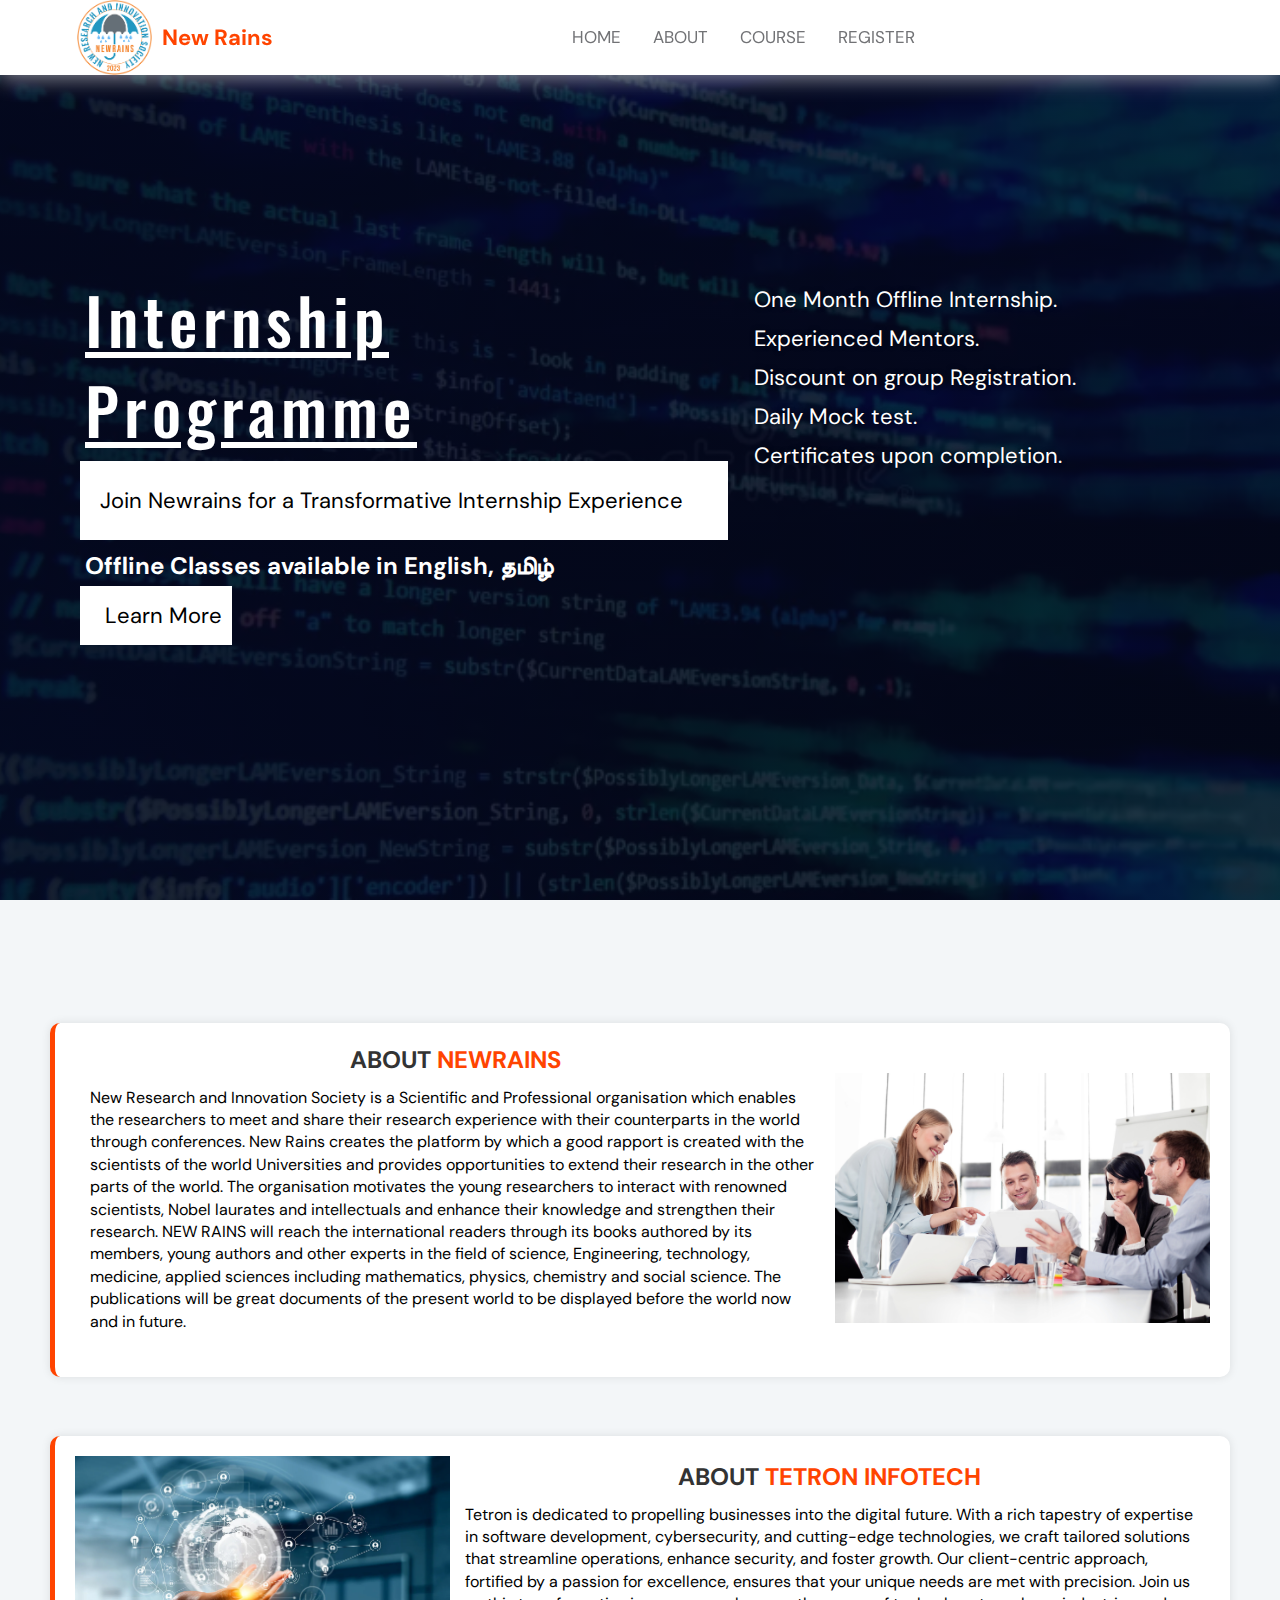
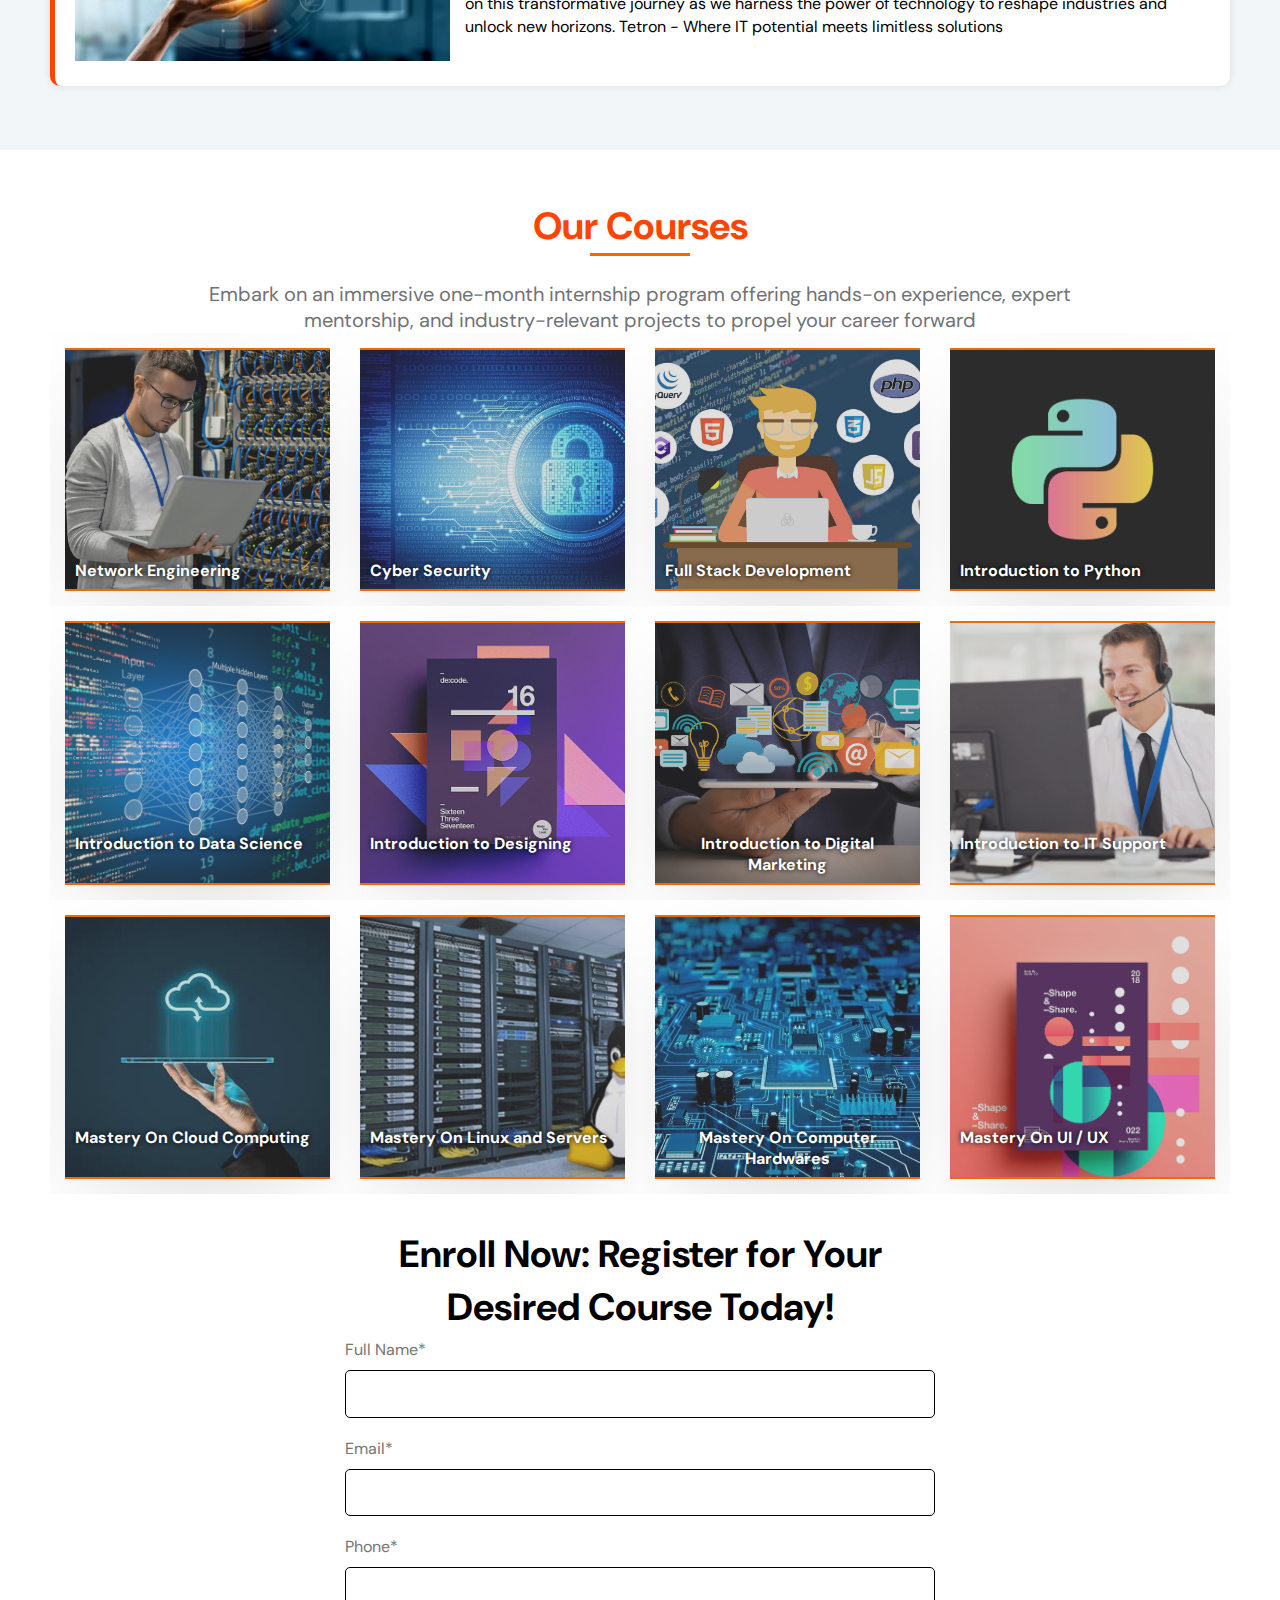
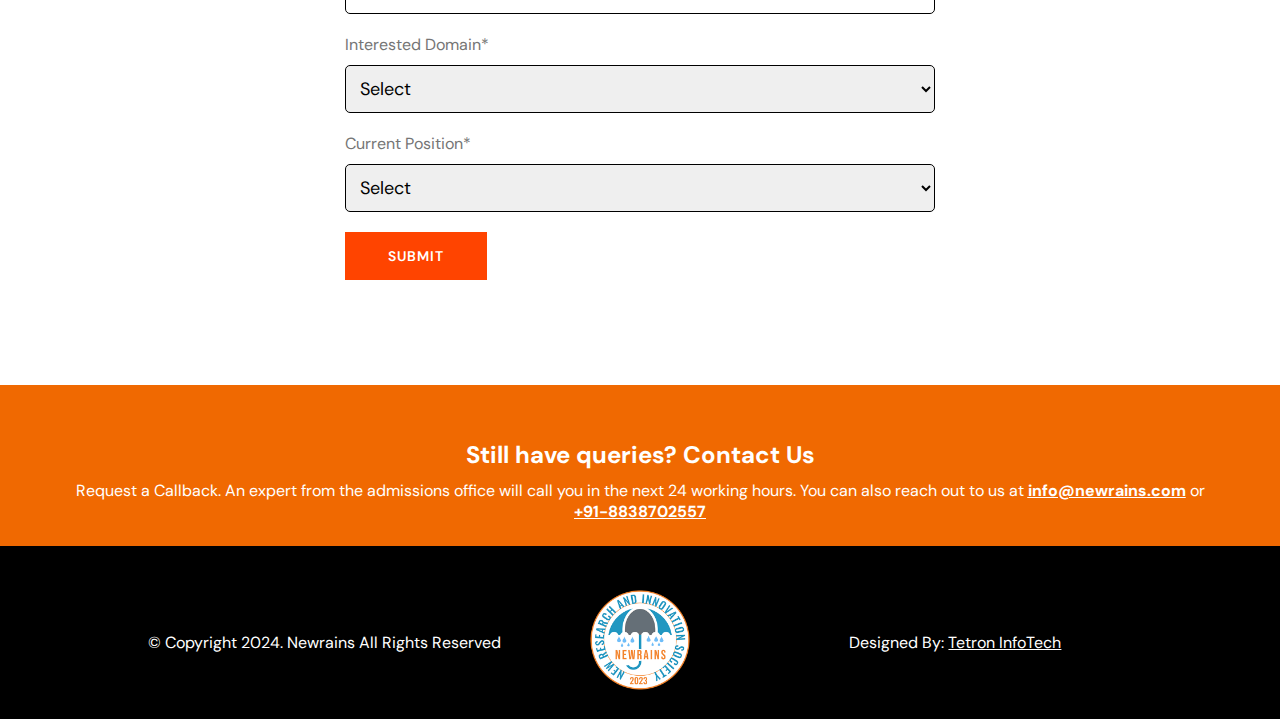
<file: index.html>
<!DOCTYPE html>
<html lang="en">
<head>
    <meta charset="UTF-8">
    <meta name="viewport" content="width=device-width, initial-scale=1.0">
    <title>Internship</title>
    <link rel="stylesheet" href="css/style.css">
    <link rel="icon" href="image/logo_newrains.png" type="image/png">
    <link rel="stylesheet" href="https://cdnjs.cloudflare.com/ajax/libs/font-awesome/6.5.1/css/all.min.css" integrity="sha512-DTOQO9RWCH3ppGqcWaEA1BIZOC6xxalwEsw9c2QQeAIftl+Vegovlnee1c9QX4TctnWMn13TZye+giMm8e2LwA==" crossorigin="anonymous" referrerpolicy="no-referrer" />
    <link
    rel="stylesheet"
    href="https://cdn.jsdelivr.net/npm/swiper/swiper-bundle.min.css"
  />
<style>
#loader {
	display: none;
    color: #ff4400;
}
#submitBtn:disabled {
    background-color: #ff9273; 
    color: #fefefe; 
    cursor: not-allowed; 
}
</style>
</head>
<body>
    <section id="home">
        <header>
            <nav>
                <a class="nav-img" href="index.html">
                    <div class="logo-title">
                        <img class="imglogo" src="image/logo_newrains.png">
                        <div class="logo-name">New Rains</div>
                    </div>
                </a>
                <div class="nav-links" id="navlinks">
                    <div class="navlinks-flex">
                        <i class="fa fa-times" onclick="hideMenu()"></i>
                        <div class="menu-bar">
                            <ul>
                                <li><a class="smoothScroll" href="#home"> HOME</a></li>
                                <li><a class="smoothScroll" href="#about"> ABOUT</a></li>
                                <li><a class="smoothScroll" href="#course"> COURSE</a></li>
                                <li><a class="smoothScroll" href="#register"> REGISTER</a></li>
                                <!-- <li><a href="#"> QUICK-LINKS</a>
                                    <div class="sub-menu-1">
                                        <ul>
                                            <a href="#"><li></li></a>
                                            <a href="#"><li>Link 1</li></a>
                                            <a href="#"><li>Link 1</li></a>                                        
                                        </ul>
                                    </div>
                                </li> -->
                            </ul>
                        </div>
                    </div>
                </div>
                <i class="fa fa-bars" onclick="showMenu()"></i>
            </nav>
        </header>
        <div class="main-container">
            <div class="container">
                <div class="container-row">
                    <div class="container-column">                    
                        <div class="container-column-title">
                            <h1>Internship <span>Programme</span></h1>
                        </div>
                        <div class="container-column-list">
                            <p>Join Newrains for a Transformative Internship Experience</p>         
                        </div>
                        <div class="container-column-text">
                            <strong>Offline Classes available in English, தமிழ்</strong>
                        </div>
                        <div class="btn">
                            <a href="#about" class="smoothScroll">Learn More <i class="fa-solid fa-arrow-right"></i></a>
                        </div>
                    </div>
                    <div class="container-column-2">
                        <div class="container-column-list-2">                            
                            <ul>
                                <li><i class="fa-solid fa-check"></i>One Month Offline Internship.</li>
                                <li><i class="fa-solid fa-check"></i>Experienced Mentors.</li>
                                <li><i class="fa-solid fa-check"></i>Discount on group Registration.</li>
                                <li><i class="fa-solid fa-check"></i>Daily Mock test.</li>
                                <li><i class="fa-solid fa-check"></i>Certificates upon completion.</li>
                            </ul>
                        </div>
                        <!-- <div class="image-container">
                            <div class="container-column-full-image">

                                <img src="image/group-people-with-technology.webp" alt="">
                            </div>
                        </div> -->
                    </div>
                </div>
            </div>
        </div>
    </section>

    <section id="about">
        <div class="description">
            <div class="description-container">
                <div class="description-row">          
                    <div class="ds-flx-c-c">
                        <div class="description-column-text">
                            <h4>About <span>Newrains</span></h4>
                            <p>New Research and Innovation Society is a Scientific and Professional
                                organisation which enables the researchers to meet and share their
                                research experience with their counterparts in the world through
                                conferences. New Rains creates the platform by which a good rapport is
                                created with the scientists of the world Universities and provides
                                opportunities to extend their research in the other parts of the world. The
                                organisation motivates the young researchers to interact with renowned
                                scientists, Nobel laurates and intellectuals and enhance their knowledge
                                and strengthen their research. NEW RAINS will reach the international
                                readers through its books authored by its members, young authors and
                                other experts in the field of science, Engineering, technology, medicine,
                                applied sciences including mathematics, physics, chemistry and social
                                science. The publications will be great documents of the present world
                                to be displayed before the world now and in future.</p>   
                        </div>
                        <div class="description-column-img">
                            <img src="image/people-working-at-office-m-1-1.jpg" alt="">
                        </div>
                    </div>
                </div>
                <div class="description-row">
                    <div class="ds-flx-c-c">
                        <div class="description-column-img">
                            <img src="image/1-11959.webp" alt="" srcset="">
                        </div>
                        <div class="description-column-text">
                            <h4>About <span>Tetron InfoTech</span></h4>
                            <p>Tetron is dedicated to propelling businesses into the digital future. With
                                a rich tapestry of expertise in software development, cybersecurity, and
                                cutting-edge technologies, we craft tailored solutions that streamline
                                operations, enhance security, and foster growth. Our client-centric
                                approach, fortified by a passion for excellence, ensures that your unique
                                needs are met with precision. Join us on this transformative journey as
                                we harness the power of technology to reshape industries and unlock
                                new horizons. Tetron - Where IT potential meets limitless solutions</p>                        
                        </div>                        
                    </div>  
                </div>
            </div>
        </div>
    </section>

    <section class="programs" id="course">
        <div class="program-heading-contianer">
            <div class="program-heading">
                <h2>Our Courses</h2>
            </div>
            <div class="program-heading-paragraph">
                <p>Embark on an immersive one-month internship program offering hands-on experience, expert mentorship, and industry-relevant projects to propel your career forward</p>
            </div>
        </div>
        <div class="program-heading-contianer">
            <div class="program-list-row">
                <div class="program-item-container">
                    <div class="program-items-row">
                        <div class="program-item-column">
                            <div class="program-item-padding-10">
                                <div class="overlay"></div>
                                <img src="image/network-engineer.jpg" alt="" srcset="">
                                <div class="program-item-inside">
                                    <div class="program-item-column-container">
                                        <div class="program-item-column-title">
                                            <div class="program-item-text-container">
                                                <div class="program-item-text-row">
                                                    <p class="program-name">Network Engineering</p>
                                                    <p class="program-name-overlay program-name">Network Engineering</p>
                                                    <div class="program-paragraph">
                                                        <p>Master the intricacies of network engineering, from design to deployment, and become a sought-after IT infrastructure expert.</p>
                                                        <div class="program-paragraph-overlay">Master the intricacies of network engineering, from design to deployment, and become a sought-after IT infrastructure expert.</div>
                                                    </div>
                                                </div>
                                            </div>
                                        </div>
                                        <div class="program-item-column-title">
                                            <div class="program-item-text-container">
                                                <div class="program-item-text-row">
                                                    <div class="link-invisible">
                                                        <a href="network_engineering.html">KNOW MORE</a>
                                                        <a href="network_engineering.html" class="link-overlay">KNOW MORE</a>
                                                    </div>
                                                </div>
                                            </div>
                                        </div>
                                    </div>
                                </div>
                            </div>
                        </div>     
                        <div class="program-item-column">
                            <div class="program-item-padding-10">
                                <div class="overlay"></div>
                                <img src="image/cyber-security.jpg" alt="" srcset="">
                                <div class="program-item-inside">
                                    <div class="program-item-column-container">                                      
                                        <div class="program-item-column-title">
                                            <div class="program-item-text-container">
                                                <div class="program-item-text-row">
                                                    <p class="program-name">Cyber Security</p>
                                                    <p class="program-name program-name-overlay">Cyber Security</p>
                                                    <div class="program-paragraph">
                                                    <p>Become a cyber security expert, safeguarding digital assets and thwarting cyber threats with our comprehensive training program.</p>
                                                    <div class="program-paragraph-overlay">Become a cyber security expert, safeguarding digital assets and thwarting cyber threats with our comprehensive training program.</div>
                                                    </div>
                                                </div>
                                            </div>
                                        </div>
                                        <div class="program-item-column-title">
                                            <div class="program-item-text-container">
                                                <div class="program-item-text-row">
                                                    <div class="link-invisible">
                                                    <a href="cyber_security.html">KNOW MORE</a>
                                                    <a href="cyber_security.html" class="link-overlay">KNOW MORE</a>
                                                    </div>
                                                </div>
                                            </div>
                                        </div>
                                    </div>
                                </div>
                            </div>
                        </div>
                        <div class="program-item-column">
                            <div class="program-item-padding-10">
                                <div class="overlay"></div>
                                <img src="image/full-stack-development.png" alt="" srcset="">
                                <div class="program-item-inside">
                                    <div class="program-item-column-container">                                    
                                        <div class="program-item-column-title">
                                            <div class="program-item-text-container">
                                                <div class="program-item-text-row">
                                                    <p class="program-name">Full Stack Development</p>
                                                    <p class="program-name program-name-overlay">Full Stack Development</p>
                                                    <div class="program-paragraph">
                                                    <p>Embark on a journey to master Full Stack Development, gaining proficiency in both front-end and back-end technologies to build dynamic and scalable web applications.</p>
                                                    <div class="program-paragraph-overlay">Embark on a journey to master Full Stack Development, gaining proficiency in both front-end and back-end technologies to build dynamic and scalable web applications.</div>
                                                    </div>
                                                </div>
                                            </div>
                                        </div>
                                        <div class="program-item-column-title">
                                            <div class="program-item-text-container">
                                                <div class="program-item-text-row">
                                                    <div class="link-invisible">
                                                    <a href="full_stack_development.html">KNOW MORE</a>
                                                    <a href="full_stack_development.html" class="link-overlay">KNOW MORE</a>
                                                    </div>
                                                </div>
                                            </div>
                                        </div>
                                    </div>
                                </div>
                            </div>
                        </div>
                        <div class="program-item-column">
                            <div class="program-item-padding-10">
                                <div class="overlay"></div>
                                <img src="image/python.jpg" alt="">
                                <div class="program-item-inside">
                                    <div class="program-item-column-container">                                     
                                        <div class="program-item-column-title">
                                            <div class="program-item-text-container">
                                                <div class="program-item-text-row">
                                                    <p class="program-name">Introduction to Python</p>
                                                    <p class="program-name program-name-overlay">Introduction to Python</p>
                                                    <div class="program-paragraph">
                                                    <p>Discover the power of Python programming with our comprehensive introductory course, paving the way for versatile applications in software development and data analysis.</p>
                                                    <div class="program-paragraph-overlay">Discover the power of Python programming with our comprehensive introductory course, paving the way for versatile applications in software development and data analysis.</div>
                                                    </div>
                                                </div>
                                            </div>
                                        </div>
                                        <div class="program-item-column-title">
                                            <div class="program-item-text-container">
                                                <div class="program-item-text-row">
                                                    <div class="link-invisible">
                                                    <a href="https://forms.gle/VH9tyxLSQBy9h4LH9">KNOW MORE</a>
                                                    <a href="https://forms.gle/VH9tyxLSQBy9h4LH9" class="link-overlay">KNOW MORE</a>
                                                    </div>
                                                </div>
                                            </div>
                                        </div>
                                    </div>
                                </div>
                            </div>
                        </div>                        
                    </div>
                    <div class="program-items-row">
                        <div class="program-item-column">
                            <div class="program-item-padding-10">
                                <div class="overlay"></div>
                                <img src="image/data-science.jpeg" alt="" srcset="">
                                <div class="program-item-inside">
                                    <div class="program-item-column-container">                                     
                                        <div class="program-item-column-title">
                                            <div class="program-item-text-container">
                                                <div class="program-item-text-row">
                                                    <p class="program-name">Introduction to Data Science</p>
                                                    <p class="program-name program-name-overlay">Introduction to Data Science</p>
                                                    <div class="program-paragraph">
                                                    <p>Data science is the interdisciplinary field that extracts insights and knowledge from data to drive informed decision-making and solve complex problems.</p>
                                                    <div class="program-paragraph-overlay">Data science is the interdisciplinary field that extracts insights and knowledge from data to drive informed decision-making and solve complex problems.</div>
                                                    </div>
                                                </div>
                                            </div>
                                        </div>
                                        <div class="program-item-column-title">
                                            <div class="program-item-text-container">
                                                <div class="program-item-text-row">
                                                    <div class="link-invisible">
                                                        <a href="https://forms.gle/VH9tyxLSQBy9h4LH9">KNOW MORE</a>
                                                        <a href="https://forms.gle/VH9tyxLSQBy9h4LH9" class="link-overlay">KNOW MORE</a>
                                                    </div>
                                                </div>
                                            </div>
                                        </div>
                                    </div>
                                </div>
                            </div>
                        </div>
                        <div class="program-item-column">
                            <div class="program-item-padding-10">
                                <div class="overlay"></div>
                                <img src="image/design.jpg" alt="">
                                <div class="program-item-inside">
                                    <div class="program-item-column-container">                                     
                                        <div class="program-item-column-title">
                                            <div class="program-item-text-container">
                                                <div class="program-item-text-row">
                                                    <p class="program-name">Introduction to Designing</p>
                                                    <p class="program-name program-name-overlay">Introduction to Designing</p>
                                                    <div class="program-paragraph">                                                    
                                                    <p>Explore the fundamentals of design theory and practice, laying the foundation for creative expression and problem-solving in our Introduction to Designing course.</p>
                                                    <div class="program-paragraph-overlay">Explore the fundamentals of design theory and practice, laying the foundation for creative expression and problem-solving in our Introduction to Designing course.</div>                                                    
                                                    </div>
                                                </div>
                                            </div>
                                        </div>
                                        <div class="program-item-column-title">
                                            <div class="program-item-text-container">
                                                <div class="program-item-text-row">
                                                    <div class="link-invisible">
                                                    <a href="https://forms.gle/VH9tyxLSQBy9h4LH9">KNOW MORE</a>
                                                    <a href="https://forms.gle/VH9tyxLSQBy9h4LH9" class="link-overlay">KNOW MORE</a>
                                                    </div>
                                                </div>
                                            </div>
                                        </div>
                                    </div>
                                </div>
                            </div>
                        </div>
                        <div class="program-item-column">
                            <div class="program-item-padding-10">
                                <div class="overlay"></div>
                                <img src="image/digital-marketing.jpg" alt="" srcset="">
                                <div class="program-item-inside">
                                    <div class="program-item-column-container">                                       
                                        <div class="program-item-column-title">
                                            <div class="program-item-text-container">
                                                <div class="program-item-text-row">
                                                    <p class="program-name">Introduction to Digital Marketing</p>
                                                    <p class="program-name program-name-overlay">Introduction to Digital Marketing</p>
                                                    <div class="program-paragraph">
                                                    <p>Gain a comprehensive understanding of digital marketing strategies and techniques to effectively reach and engage audiences in our Introduction to Digital Marketing course.</p>
                                                    <div class="program-paragraph-overlay">Gain a comprehensive understanding of digital marketing strategies and techniques to effectively reach and engage audiences in our Introduction to Digital Marketing course</div>
                                                    </div>
                                                </div>
                                            </div>
                                        </div>
                                        <div class="program-item-column-title">
                                            <div class="program-item-text-container">
                                                <div class="program-item-text-row">
                                                    <div class="link-invisible">
                                                    <a href="https://forms.gle/VH9tyxLSQBy9h4LH9">KNOW MORE</a>
                                                    <a href="https://forms.gle/VH9tyxLSQBy9h4LH9" class="link-overlay">KNOW MORE</a>
                                                    </div>
                                                </div>
                                            </div>
                                        </div>
                                    </div>
                                </div>
                            </div>
                        </div>  
                        <div class="program-item-column">
                            <div class="program-item-padding-10">
                                <div class="overlay"></div>
                                <img src="image/it-support.jpg" alt="" srcset="">
                                <div class="program-item-inside">
                                    <div class="program-item-column-container">                                      
                                        <div class="program-item-column-title">
                                            <div class="program-item-text-container">
                                                <div class="program-item-text-row">
                                                    <p class="program-name">Introduction to IT Support</p>
                                                    <p class="program-name program-name-overlay">Introduction to IT Support</p>
                                                    <div class="program-paragraph">
                                                    <p>Become proficient in troubleshooting and maintaining IT systems, providing essential technical assistance to users, in our IT Support course.</p>
                                                    <div class="program-paragraph-overlay">Become proficient in troubleshooting and maintaining IT systems, providing essential technical assistance to users, in our IT Support course.</div>
                                                    </div>
                                                </div>
                                            </div>
                                        </div>
                                        <div class="program-item-column-title">
                                            <div class="program-item-text-container">
                                                <div class="program-item-text-row">
                                                    <div class="link-invisible">
                                                    <a href="https://forms.gle/VH9tyxLSQBy9h4LH9">KNOW MORE</a>
                                                    <a href="https://forms.gle/VH9tyxLSQBy9h4LH9" class="link-overlay">KNOW MORE</a>
                                                    </div>
                                                </div>
                                            </div>
                                        </div>
                                    </div>
                                </div>
                            </div>
                        </div>
                    </div>
                    <div class="program-items-row">
                        <div class="program-item-column">
                            <div class="program-item-padding-10">
                                <div class="overlay"></div>
                                <img src="image/cloud-computing.jpg" alt="">
                                <div class="program-item-inside">
                                    <div class="program-item-column-container">                                   
                                        <div class="program-item-column-title">
                                            <div class="program-item-text-container">
                                                <div class="program-item-text-row">
                                                    <p class="program-name">Mastery On Cloud Computing</p>
                                                    <p class="program-name program-name-overlay">Mastery On Cloud Computing</p>
                                                    <div class="program-paragraph">
                                                    <p>Unlock the power of cloud computing, mastering scalable and flexible infrastructure solutions, in our Cloud Computing course.</p>
                                                    <div class="program-paragraph-overlay">Unlock the power of cloud computing, mastering scalable and flexible infrastructure solutions, in our Cloud Computing course.</div>
                                                    </div>
                                                </div>
                                            </div>
                                        </div>
                                        <div class="program-item-column-title">
                                            <div class="program-item-text-container">
                                                <div class="program-item-text-row">
                                                    <div class="link-invisible">
                                                    <a href="https://forms.gle/VH9tyxLSQBy9h4LH9">KNOW MORE</a>
                                                    <a href="https://forms.gle/VH9tyxLSQBy9h4LH9" class="link-overlay">KNOW MORE</a>
                                                    </div>
                                                </div>
                                            </div>
                                        </div>
                                    </div>
                                </div>
                            </div>
                        </div>
                        <div class="program-item-column">
                            <div class="program-item-padding-10">
                                <div class="overlay"></div>
                                <img src="image/linux-server.jpg" alt="" srcset="">
                                <div class="program-item-inside">
                                    <div class="program-item-column-container">                                  
                                        <div class="program-item-column-title">
                                            <div class="program-item-text-container">
                                                <div class="program-item-text-row">
                                                    <p class="program-name">Mastery On Linux and Servers</p>
                                                    <p class="program-name program-name-overlay">Mastery On Linux and Servers</p>
                                                    <div class="program-paragraph">
                                                    <p>Master Linux and server administration, empowering yourself with the skills to deploy, manage, and optimize robust server infrastructures, in our Linux and Server course.</p>
                                                    <div class="program-paragraph-overlay">Master Linux and server administration, empowering yourself with the skills to deploy, manage, and optimize robust server infrastructures, in our Linux and Server course.</div>
                                                    </div>
                                                </div>
                                            </div>
                                        </div>
                                        <div class="program-item-column-title">
                                            <div class="program-item-text-container">
                                                <div class="program-item-text-row">
                                                    <div class="link-invisible">
                                                    <a href="https://forms.gle/VH9tyxLSQBy9h4LH9">KNOW MORE</a>
                                                    <a href="https://forms.gle/VH9tyxLSQBy9h4LH9" class="link-overlay">KNOW MORE</a>
                                                    </div>
                                                </div>
                                            </div>
                                        </div>
                                    </div>
                                </div>
                            </div>
                        </div>
                        <div class="program-item-column">
                            <div class="program-item-padding-10">
                                <div class="overlay"></div>
                                <img src="image/computer-hardware.png" alt="" srcset="">
                                <div class="program-item-inside">
                                    <div class="program-item-column-container">                              
                                        <div class="program-item-column-title">
                                            <div class="program-item-text-container">
                                                <div class="program-item-text-row">
                                                    <p class="program-name">Mastery On Computer Hardwares</p>
                                                    <p class="program-name program-name-overlay">Mastery On Computer Hardwares</p>
                                                    <div class="program-paragraph">
                                                    <p>Explore the intricacies of computer hardware, from components to configurations, and develop the expertise to troubleshoot and optimize systems effectively, in our Computer Hardware course.</p>
                                                    <div class="program-paragraph-overlay">Explore the intricacies of computer hardware, from components to configurations, and develop the expertise to troubleshoot and optimize systems effectively, in our Computer Hardware course.</div>
                                                    </div>
                                                </div>
                                            </div>
                                        </div>
                                        <div class="program-item-column-title">
                                            <div class="program-item-text-container">
                                                <div class="program-item-text-row">
                                                    <div class="link-invisible">
                                                    <a href="https://forms.gle/VH9tyxLSQBy9h4LH9">KNOW MORE</a>
                                                    <a href="https://forms.gle/VH9tyxLSQBy9h4LH9" class="link-overlay">KNOW MORE</a>
                                                    </div>
                                                </div>
                                            </div>
                                        </div>
                                    </div>
                                </div>
                            </div>
                        </div>  
                        <div class="program-item-column">
                            <div class="program-item-padding-10">
                                <div class="overlay"></div>
                                <img src="image/ux-ui-interface.jpg" alt="">
                                <div class="program-item-inside">
                                    <div class="program-item-column-container">
                                        <div class="program-item-column-title">
                                            <div class="program-item-text-container">
                                                <div class="program-item-text-row">
                                                    <p class="program-name">Mastery On UI / UX</p>
                                                    <p class="program-name program-name-overlay">Mastery On UI / UX</p>
                                                    <div class="program-paragraph">
                                                    <p>Delve into the world of UX/UI design, crafting intuitive and visually appealing digital experiences that resonate with users, in our UX/UI Design course.</p>
                                                    <div class="program-paragraph-overlay">Delve into the world of UX/UI design, crafting intuitive and visually appealing digital experiences that resonate with users, in our UX/UI Design course.</div>
                                                    </div>
                                                </div>
                                            </div>
                                        </div>
                                        <div class="program-item-column-title">
                                            <div class="program-item-text-container">
                                                <div class="program-item-text-row">
                                                    <div class="link-invisible">
                                                    <a href="https://forms.gle/VH9tyxLSQBy9h4LH9">KNOW MORE</a>
                                                    <a href="https://forms.gle/VH9tyxLSQBy9h4LH9" class="link-overlay">KNOW MORE</a>
                                                    </div>
                                                </div>
                                            </div>
                                        </div>
                                    </div>
                                </div>
                            </div>
                        </div>
                    </div> 
                </div>
            </div>
        </div>
    </section>
    <section class="get-in-touch" id="register">
        <div class="get-in-touch-container">
            <div class="get-in-touch-sub-container">
                <div class="get-in-touch-heading-container">
                    <div class="get-in-touch-heading">
                        <h2>Enroll Now: Register for Your Desired Course Today!</h2>
                    </div>
                </div>
                <div class="get-in-touch-form-container">
                    <div class="get-in-touch-form">
                        <form id="contactForm" action="send_email.php" method="POST">
                            <div class="get-in-touch-form-row">
                                <div class="get-in-touch-form-column">
                                    <div class="get-in-touch-form-input-container">
                                        <label for="name">
                                            Full Name*
                                        </label>
                                        <div class="get-in-touch-form-input">
                                            <input type="text" name="name" id="name" required>
                                        </div>
                                    </div>
                                </div>
                                <div class="get-in-touch-form-column">
                                    <div class="get-in-touch-form-input-container">
                                        <label for="email">
                                            Email*
                                        </label>
                                        <div class="get-in-touch-form-input">
                                            <input type="email" name="email" id="email" required>
                                        </div>
                                    </div>
                                </div>
                                <div class="get-in-touch-form-column">
                                    <div class="get-in-touch-form-input-container">
                                        <label for="phone">
                                            Phone*
                                        </label>
                                        <div class="get-in-touch-form-input">
                                            <input type="text" name="phone" id="phone" required>
                                        </div>
                                    </div>
                                </div>

                                <div class="get-in-touch-form-column">
                                    <div class="get-in-touch-form-input-container">
                                        <label for="interested_domain">
                                            Interested Domain*
                                        </label>
                                        <div class="get-in-touch-form-input">
                                            <select name="interested_domain" id="interested_domain" required="true">
                                                <option value="select" disabled="disabled" selected="selected">Select</option>
                                                <option value="Network Engineering">Network Engineering</option>
                                                <option value="Cyber Security">Cyber Security</option>
                                                <option value="Full Stack Development">Full Stack Development</option>
                                                <option value="Introduction to Python">Introduction to Python</option>
                                                <option value="Introduction to Data Science">Introduction to Data Science</option>
                                                <option value="Introduction to Designing">Introduction to Designing</option>
                                                <option value="Introduction to Digital Marketing">Introduction to Digital Marketing</option>
                                                <option value="Introduction to IT Support">Introduction to IT Support</option>
                                                <option value="Mastery on Cloud Computing">Mastery on Cloud Computing</option>
                                                <option value="Mastery on Linux and Servers">Mastery on Linux and Servers</option>
                                                <option value="Mastery on Computer Hardwares">Mastery on Computer Hardwares</option>
                                                <option value="Mastery on UI/UX">Mastery on UI/UX</option>
                                            </select>
                                        </div>
                                    </div>
                                </div>
                                <div class="get-in-touch-form-column">
                                    <div class="get-in-touch-form-input-container">
                                        <label for="position">
                                            Current Position*
                                        </label>
                                        <div class="get-in-touch-form-input">
                                            <select name="position" id="position" required>
                                                <option value="select" disabled="disabled" selected="selected">Select</option>
                                                <option value="Student">Student</option>
                                                <option value="Working in the IT Industry">Working in the IT Industry</option>
                                                <option value="Working in the Non IT Industry">Working in the Non IT Industry</option>
                                                <option value="Looking for the career in the IT Idustry">Looking for the career in the IT Industry</option>
                                                <option value="Other">Other</option>
                                            </select>
                                        </div>
                                    </div>
                                </div>
                                <div class="get-in-touch-form-column">

                                    <div class="get-in-touch-form-input-container">                                        
                                        <div class="get-in-touch-form-input">
                                            <button type="submit" name="submit" id="submitBtn">Submit</button>
		                                    <div id="loader">Sending...</div>
                                        </div>
                                    </div>        
                                </div>                                
                		        <div id="response"></div>
                            </div>
                        </form>
                    </div>
                </div>
            </div>
        </div>
    </section>
    <footer class="footer">
        <div class="footer-container">
            <div class="footer-heading-container">
                <h2>
                    Still have queries? Contact Us
                </h2>
            </div>
            <div class="footer-text-container">
                <div class="footer-text">
                    <p>Request a Callback. An expert from the admissions office will call you in the next 24 working hours. You can also reach out to us at <span><a href="mailto:info@newrains.com" style="color: white;">info@newrains.com</a></span> or <span><a href="tel:+918838702557" style="color: white;">+91-8838702557</a></span></p>
                </div>
            </div>
        </div>
    </footer>
    <div class="footer footer-brand">
        <div class="footer-container footer-brand-container">
            <div class="footer-heading-container footer-brand-cpyrts-width">
                <p>© Copyright 2024. Newrains All Rights Reserved</p>
            </div>
            <div class="footer-image">
                <img src="image/logo_newrains.png" alt="" srcset="" height="100">
            </div>
            <div class="footer-text-container footer-brand-cpyrts-width">
                <p>Designed By: <a href="https://tetroninfotech.com" target="_blank" rel="noopener noreferrer" style="color: #fff;">Tetron InfoTech</a></p>
            </div>
        </div>
    </div>
    <script src="jQuery/jquery.min.js"></script>
    <script src="jQuery/jquery.backtotop.js"></script>
    <script src="js/untitled.js"></script>
    <script type="text/javascript">
        var navlinks=document.getElementById('navlinks');
        var close=document.getElementById('close');
        function showMenu() {
            navlinks.style.right="0";
            close.style.display="block";
        }
        function hideMenu(){
            navlinks.style.right="-200px";
            close.style.display="none";
        }
    </script>
    <script>
        var prevScrollpos = window.pageYOffset;

        window.onscroll = function() {
            var currentScrollPos = window.pageYOffset;
            var navbar = document.querySelector('nav');

            if (prevScrollpos > currentScrollPos) {
                navbar.style.top = '0';
            } else {
                navbar.style.top = -navbar.offsetHeight+'px'; // Set the height of your navbar here
            }

            prevScrollpos = currentScrollPos;
        };
   </script>
    <!-- <script src="https://unpkg.com/aos@next/dist/aos.js"></script>  -->
    <script>

    $(document).ready(function(){
            $('#contactForm').submit(function(e){
                e.preventDefault();
                $('#submitBtn').prop('disabled', true); // Disable the submit button
                $('#loader').show(); // Show the loading animation
                
                $.ajax({
                    type: 'POST',
                    url: $(this).attr('action'),
                    data: $(this).serialize(),
                    success: function(response){
                        if(response == "Success"){
                            alert("Message Sent Successfully...");
                        }
                        else if(response == "Invalid"){
                            alert("Invalid!!!");
                        }
                        else{
                            alert("Please try again later...");
                        }
	                    $('#contactForm')[0].reset(); // Reset the form
                    },
                    complete: function(){
                        $('#submitBtn').prop('disabled', false); // Enable the submit button
                        $('#loader').hide(); // Hide the loading animation
                    }
                });
            });
        });
    </script>
</body>
</html>
</file>
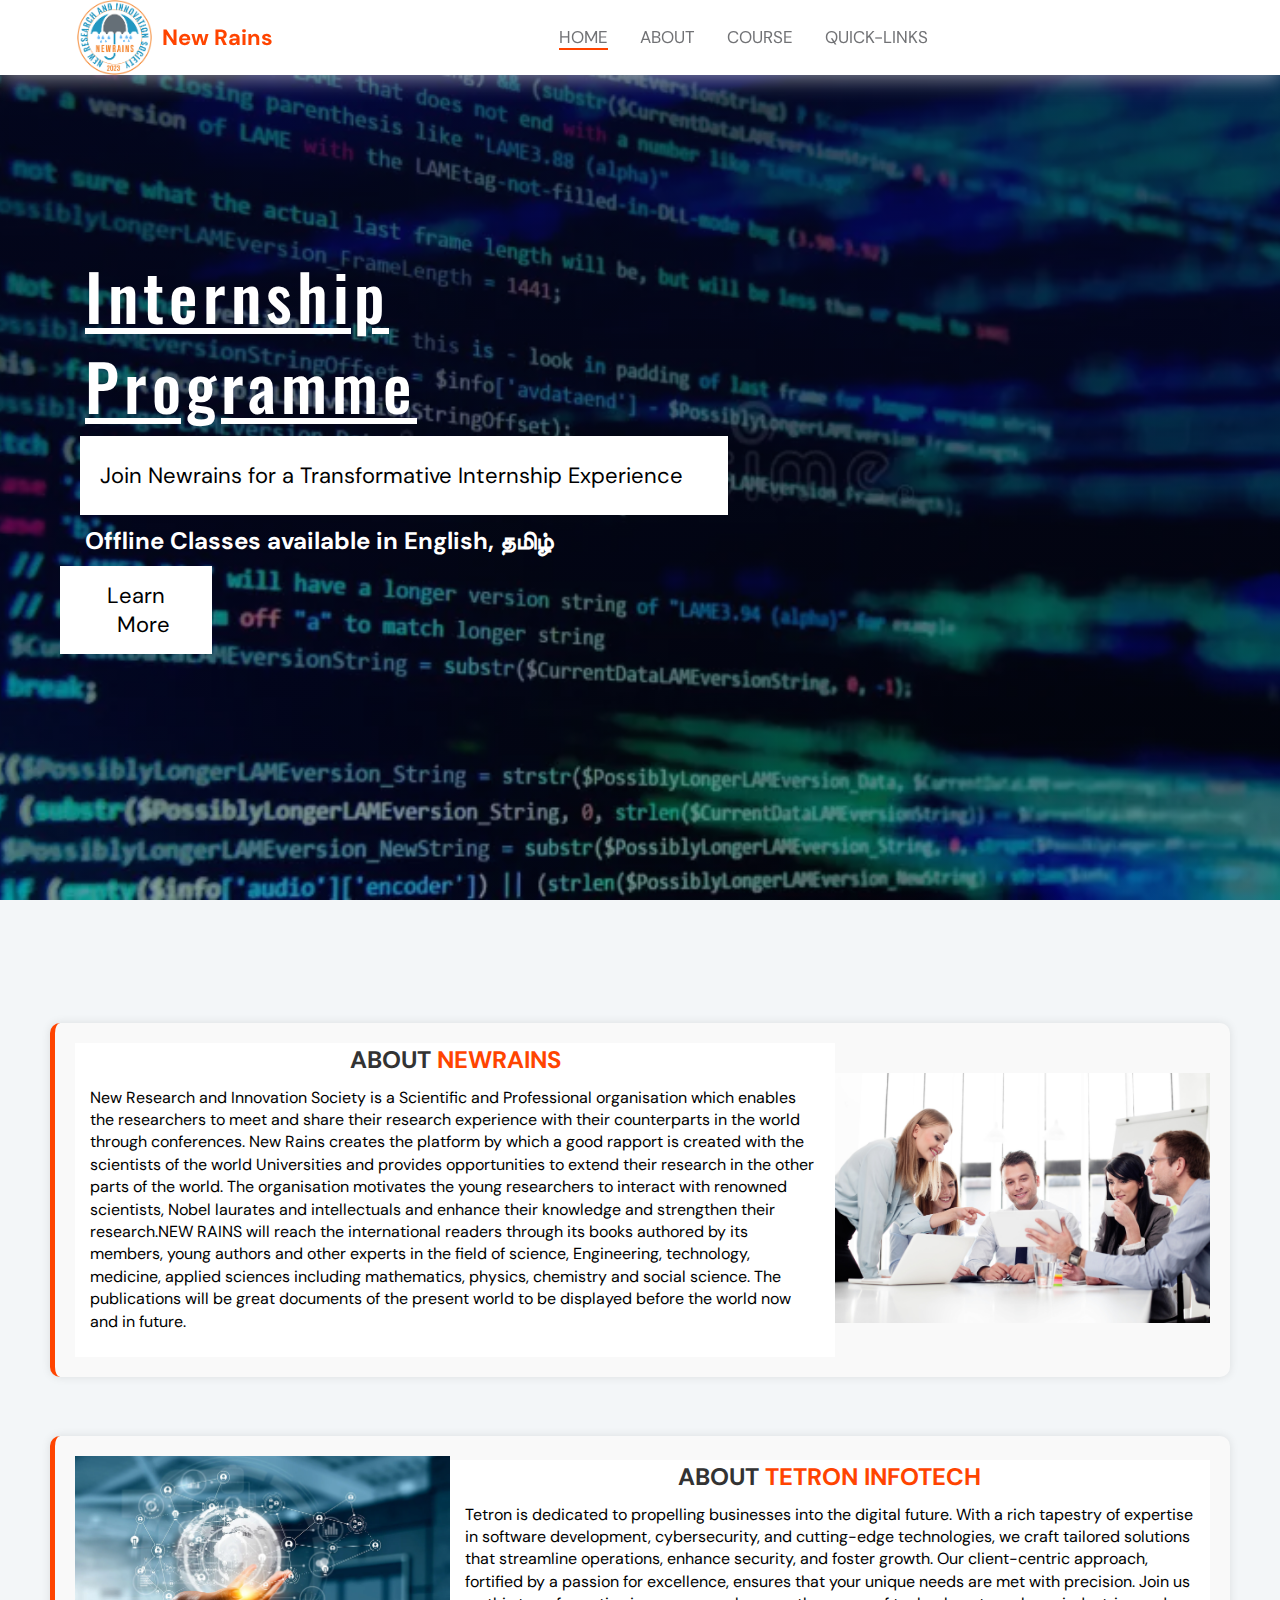
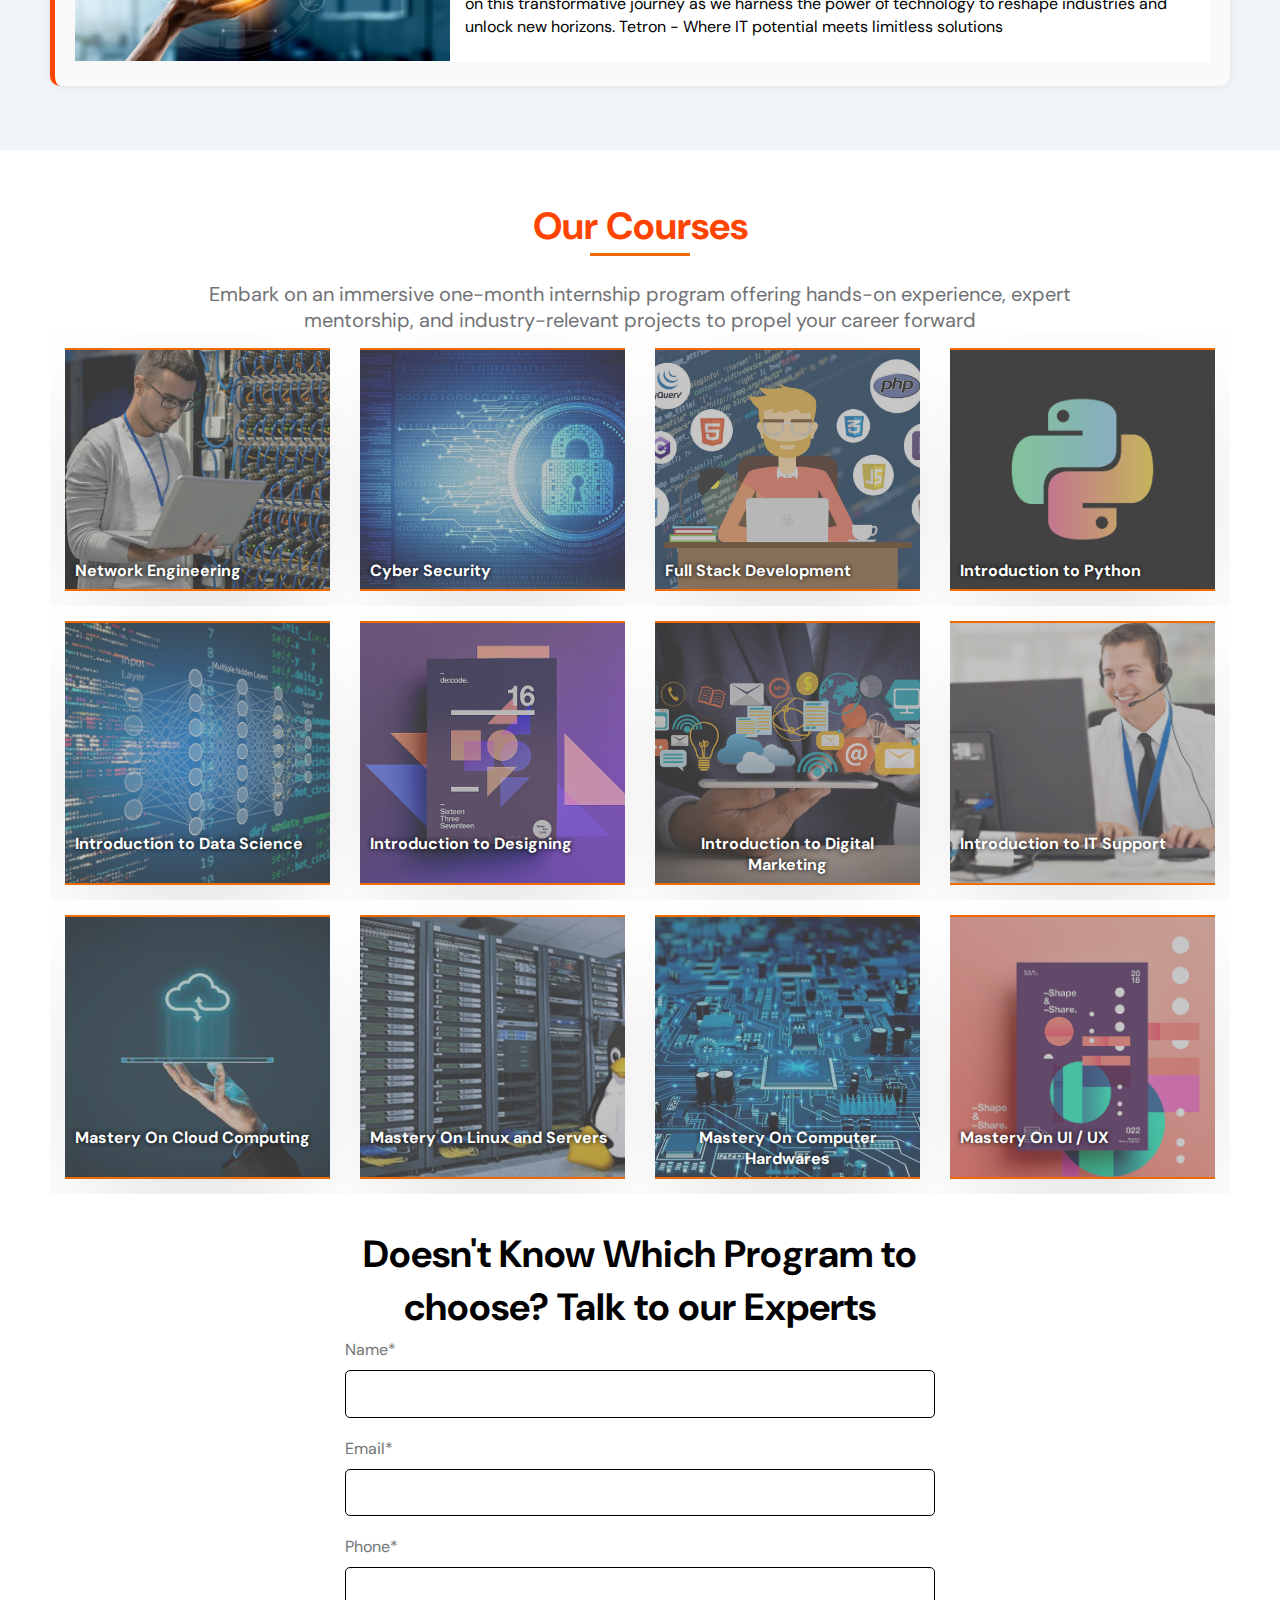
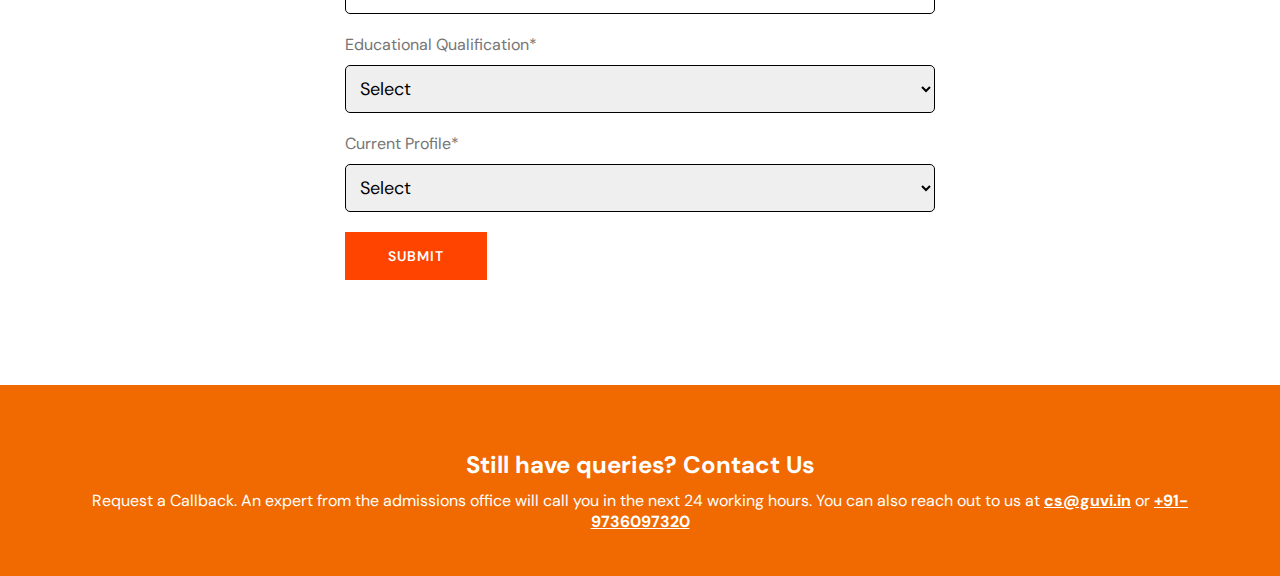
<file: src/index.html>
<!DOCTYPE html>
<html lang="en">
<head>
    <meta charset="UTF-8">
    <meta name="viewport" content="width=device-width, initial-scale=1.0">
    <title>Internship</title>
    <link rel="stylesheet" href="css/style.css">
    <link rel="stylesheet" href="https://cdnjs.cloudflare.com/ajax/libs/font-awesome/6.5.1/css/all.min.css" integrity="sha512-DTOQO9RWCH3ppGqcWaEA1BIZOC6xxalwEsw9c2QQeAIftl+Vegovlnee1c9QX4TctnWMn13TZye+giMm8e2LwA==" crossorigin="anonymous" referrerpolicy="no-referrer" />
    <link
    rel="stylesheet"
    href="https://cdn.jsdelivr.net/npm/swiper/swiper-bundle.min.css"
  />
</head>
<body>
    <section>
        <header>
            <nav>
                <a class="nav-img" href="index.html">
                    <div class="logo-title">
                        <img class="imglogo" src="image/logo_newrains.png">
                        <div class="logo-name">New Rains</div>
                    </div>
                </a>
                <div class="nav-links" id="navlinks">
                    <div class="navlinks-flex">

                    <i class="fa fa-times" onclick="hideMenu()"></i>
                    <div class="menu-bar">
                        <ul>
                            <li><a href="index.html" class="active"> HOME</a></li>
                            <li><a href="about.html"> ABOUT</a></li>
                            <li><a href="course.html"> COURSE</a></li>
                            <li><a href="#"> QUICK-LINKS</a>
                                <div class="sub-menu-1">
                                    <ul>
                                        <a href="#"><li>Link 1</li></a>
                                        <a href="#"><li>Link 1</li></a>
                                        <a href="#"><li>Link 1</li></a>                                        
                                    </ul>
                                </div>
                            </li>                            
                        </ul>
                    </div>
                    </div>

                </div>
                <i class="fa fa-bars" onclick="showMenu()"></i>
            </nav>
        </header>
        <div class="main-container">
            <div class="container">
                <div class="container-row">
                    <div class="container-column">
                        <!-- <div class="container-column-image">
                            <img src="image/frame-109288-1-1-300.webp" alt="" srcset="">
                        </div> -->
                        <div class="container-column-title">
                            <h1>Internship Programme</h1>
                        </div>
                        <div class="container-column-list">
                            <p>Join Newrains for a Transformative Internship Experience</p>
                            <!-- <ul>
                                <li>One Month Offline Internship.</li>
                                <li>Experienced Mentors.</li>
                                <li>Discount on group Registration.</li>
                                <li>Daily Mock test.</li>
                                <li>Certificates upon completion.</li>
                            </ul> -->
                        </div>
                        <div class="container-column-text">
                            <strong>Offline Classes available in English, தமிழ்</strong>
                        </div>
                        <div class="btn">
                            <button type="button">Learn More <i class="fa-solid fa-arrow-right"></i></button>
                        </div>
                    </div>
                    <!-- <div class="container-column-2">
                        <div class="container-column-list-2">                            
                            <ul>
                                <li><i class="fa-solid fa-check"></i>One Month Offline Internship.</li>
                                <li><i class="fa-solid fa-check"></i>Experienced Mentors.</li>
                                <li><i class="fa-solid fa-check"></i>Discount on group Registration.</li>
                                <li><i class="fa-solid fa-check"></i>Daily Mock test.</li>
                                <li><i class="fa-solid fa-check"></i>Certificates upon completion.</li>
                            </ul>
                        </div>     
                    </div> -->
                </div>
            </div>
        </div>
    </section>

    <section>
        <div class="description">
            <div class="description-container">
                <div class="description-row">
                    <!-- <div class="description-image">
                        <img src="image/logo_newrains.png" alt="" srcset="">
                    </div> -->
                    <div class="ds-flx-c-c">
                        <div class="description-column-text">
                            <h4>About <span>Newrains</span></h4>
                            <p>New Research and Innovation Society is a Scientific and Professional
                                organisation which enables the researchers to meet and share their
                                research experience with their counterparts in the world through
                                conferences. New Rains creates the platform by which a good rapport is
                                created with the scientists of the world Universities and provides
                                opportunities to extend their research in the other parts of the world. The
                                organisation motivates the young researchers to interact with renowned
                                scientists, Nobel laurates and intellectuals and enhance their knowledge
                                and strengthen their research.NEW RAINS will reach the international
                                readers through its books authored by its members, young authors and
                                other experts in the field of science, Engineering, technology, medicine,
                                applied sciences including mathematics, physics, chemistry and social
                                science. The publications will be great documents of the present world
                                to be displayed before the world now and in future.</p>   
                        </div>
                        <div class="description-column-img">
                            <img src="image/people-working-at-office-m-1-1.jpg" alt="">
                        </div>
                    </div>
                </div>
                <div class="description-row">


                    <!-- <div class="description-image">
                        <img src="image/logo_tetron.png" alt="" srcset="">
                    </div> -->
                    <div class="ds-flx-c-c">
                        <div class="description-column-img">
                            <img src="image/1-11959.webp" alt="" srcset="">
                        </div>
                        <div class="description-column-text">
                            <h4>About <span>Tetron InfoTech</span></h4>
                            <p>Tetron is dedicated to propelling businesses into the digital future. With
                                a rich tapestry of expertise in software development, cybersecurity, and
                                cutting-edge technologies, we craft tailored solutions that streamline
                                operations, enhance security, and foster growth. Our client-centric
                                approach, fortified by a passion for excellence, ensures that your unique
                                needs are met with precision. Join us on this transformative journey as
                                we harness the power of technology to reshape industries and unlock
                                new horizons. Tetron - Where IT potential meets limitless solutions</p>                        
                        </div>
                        
                    </div>  
                </div>
            </div>
        </div>
    </section>

    <section class="programs">
        <div class="program-heading-contianer">
            <div class="program-heading">
                <h2>Our Courses</h2>
            </div>
            <div class="program-heading-paragraph">
                <p>Embark on an immersive one-month internship program offering hands-on experience, expert mentorship, and industry-relevant projects to propel your career forward</p>
            </div>
        </div>
        <div class="program-heading-contianer">
            <div class="program-list-row">
                <div class="program-item-container">
                    <div class="program-items-row">
                        <div class="program-item-column">
                            <div class="program-item-padding-10">
                                <div class="overlay"></div>
                                <img src="image/network-engineer.jpg" alt="" srcset="">
                                <div class="program-item-inside">

                                    <div class="program-item-column-container">
                                        <!-- <div class="program-item-column-image">
                                            <img src="image/OIG2.jpeg" alt="" srcset="">
                                        </div> -->
                                        <div class="program-item-column-title">
                                            <div class="program-item-text-container">
                                                <div class="program-item-text-row">
                                                    <p class="program-name">Network Engineering</p>
                                                    <p class="program-name-overlay program-name">Network Engineering</p>
                                                    <div class="program-paragraph">
                                                        <p>Master the intricacies of network engineering, from design to deployment, and become a sought-after IT infrastructure expert.</p>
                                                        <div class="program-paragraph-overlay">Master the intricacies of network engineering, from design to deployment, and become a sought-after IT infrastructure expert.</div>
                                                    </div>
                                                    <!-- <a href="https://forms.gle/VH9tyxLSQBy9h4LH9" target="_blank">KNOW MORE</a> -->
                                                </div>
                                            </div>
                                        </div>
                                        <div class="program-item-column-title">
                                            <div class="program-item-text-container">
                                                <div class="program-item-text-row">
                                                    <!-- <p>Network Engineering</p> -->
                                                    <div class="link-invisible">
                                                        <a href="https://forms.gle/VH9tyxLSQBy9h4LH9" target="_blank">KNOW MORE</a>
                                                        <a href="https://forms.gle/VH9tyxLSQBy9h4LH9" class="link-overlay" target="_blank">KNOW MORE</a>
                                                    </div>
                                                </div>
                                            </div>
                                        </div>
                                    </div>

                                </div>
                            </div>

                        </div>                        


                        <div class="program-item-column">

                            <div class="program-item-padding-10">
                                <div class="overlay"></div>
                                <img src="image/cyber-security.jpg" alt="" srcset="">
                                <div class="program-item-inside">

                                    <div class="program-item-column-container">
                                        <!-- <div class="program-item-column-image">
                                            <img src="image/OIG3.jpeg" alt="" srcset="">
                                        </div> -->
                                        <div class="program-item-column-title">
                                            <div class="program-item-text-container">
                                                <div class="program-item-text-row">
                                                    <p class="program-name">Cyber Security</p>
                                                    <p class="program-name program-name-overlay">Cyber Security</p>
                                                    <div class="program-paragraph">
                                                    <p>Become a cyber security expert, safeguarding digital assets and thwarting cyber threats with our comprehensive training program.</p>
                                                    <div class="program-paragraph-overlay">Become a cyber security expert, safeguarding digital assets and thwarting cyber threats with our comprehensive training program.</div>
                                                    </div>
                                                    <!-- <a href="https://forms.gle/VH9tyxLSQBy9h4LH9" target="_blank">KNOW MORE</a> -->
                                                </div>
                                            </div>
                                        </div>
                                        <div class="program-item-column-title">
                                            <div class="program-item-text-container">
                                                <div class="program-item-text-row">
                                                    <!-- <p>Cyber Security</p> -->
                                                    <div class="link-invisible">
                                                    <a href="https://forms.gle/VH9tyxLSQBy9h4LH9" target="_blank">KNOW MORE</a>
                                                    <a href="https://forms.gle/VH9tyxLSQBy9h4LH9" class="link-overlay" target="_blank">KNOW MORE</a>
                                                    </div>
                                                </div>
                                            </div>
                                        </div>


                                    </div>

                                </div>
                            </div>

                        </div>
                        
                        
                        <div class="program-item-column">

                            <div class="program-item-padding-10">
                                <div class="overlay"></div>
                                <img src="image/full-stack-development.png" alt="" srcset="">
                                <div class="program-item-inside">

                                    <div class="program-item-column-container">
                                        <!-- <div class="program-item-column-image">
                                            <img src="image/OIG4.jpeg" alt="" srcset="">
                                        </div> -->
                                        <div class="program-item-column-title">
                                            <div class="program-item-text-container">
                                                <div class="program-item-text-row">
                                                    <p class="program-name">Full Stack Development</p>
                                                    <p class="program-name program-name-overlay">Full Stack Development</p>
                                                    <div class="program-paragraph">
                                                    <p>Embark on a journey to master Full Stack Development, gaining proficiency in both front-end and back-end technologies to build dynamic and scalable web applications.</p>
                                                    <div class="program-paragraph-overlay">Embark on a journey to master Full Stack Development, gaining proficiency in both front-end and back-end technologies to build dynamic and scalable web applications.</div>
                                                    <!-- <a href="https://forms.gle/VH9tyxLSQBy9h4LH9" target="_blank">KNOW MORE</a> -->
                                                    </div>
                                                </div>
                                            </div>
                                        </div>
                                        <div class="program-item-column-title">
                                            <div class="program-item-text-container">
                                                <div class="program-item-text-row">
                                                    <!-- <p>Full Stack Development</p> -->
                                                    <div class="link-invisible">
                                                    <a href="https://forms.gle/VH9tyxLSQBy9h4LH9" target="_blank">KNOW MORE</a>
                                                    <a href="https://forms.gle/VH9tyxLSQBy9h4LH9" class="link-overlay" target="_blank">KNOW MORE</a>
                                                    </div>
                                                </div>
                                            </div>
                                        </div>

                                    </div>

                                </div>
                            </div>

                        </div>
                        

                        <div class="program-item-column">

                            <div class="program-item-padding-10">
                                <div class="overlay"></div>
                                <img src="image/python.jpg" alt="">
                                <div class="program-item-inside">

                                    <div class="program-item-column-container">
                                        <!-- <div class="program-item-column-image">
                                            <img src="image/OIG5.jpeg" alt="" srcset="">
                                        </div> -->
                                        <div class="program-item-column-title">
                                            <div class="program-item-text-container">
                                                <div class="program-item-text-row">
                                                    <p class="program-name">Introduction to Python</p>
                                                    <p class="program-name program-name-overlay">Introduction to Python</p>
                                                    <div class="program-paragraph">
                                                    <p>Discover the power of Python programming with our comprehensive introductory course, paving the way for versatile applications in software development and data analysis.</p>
                                                    <div class="program-paragraph-overlay">Discover the power of Python programming with our comprehensive introductory course, paving the way for versatile applications in software development and data analysis.</div>
                                                    </div>
                                                    <!-- <a href="https://forms.gle/VH9tyxLSQBy9h4LH9" target="_blank">KNOW MORE</a> -->
                                                </div>
                                            </div>
                                        </div>
                                        <div class="program-item-column-title">
                                            <div class="program-item-text-container">
                                                <div class="program-item-text-row">
                                                    <!-- <p>Introduction to Python</p> -->
                                                    <div class="link-invisible">
                                                    <a href="https://forms.gle/VH9tyxLSQBy9h4LH9" target="_blank">KNOW MORE</a>
                                                    <a href="https://forms.gle/VH9tyxLSQBy9h4LH9" class="link-overlay" target="_blank">KNOW MORE</a>
                                                    </div>
                                                </div>
                                            </div>
                                        </div>
                                    </div>

                                </div>
                            </div>

                        </div>
                        
                    </div>
                    <div class="program-items-row">
                        <div class="program-item-column">

                            <div class="program-item-padding-10">
                                <div class="overlay"></div>
                                <img src="image/data-science.jpeg" alt="" srcset="">
                                <div class="program-item-inside">
                                    
                                    <div class="program-item-column-container">
                                        <!-- <div class="program-item-column-image">
                                            <img src="image/OIG6.jpeg" alt="" srcset="">
                                        </div> -->
                                        <div class="program-item-column-title">
                                            <div class="program-item-text-container">
                                                <div class="program-item-text-row">
                                                    <p class="program-name">Introduction to Data Science</p>
                                                    <p class="program-name program-name-overlay">Introduction to Data Science</p>
                                                    <div class="program-paragraph">
                                                    <p>Data science is the interdisciplinary field that extracts insights and knowledge from data to drive informed decision-making and solve complex problems.</p>
                                                    <div class="program-paragraph-overlay">Data science is the interdisciplinary field that extracts insights and knowledge from data to drive informed decision-making and solve complex problems.</div>
                                                    <!-- <a href="https://forms.gle/VH9tyxLSQBy9h4LH9" target="_blank">KNOW MORE</a> -->
                                                    </div>
                                                </div>
                                            </div>
                                        </div>
                                        <div class="program-item-column-title">
                                            <div class="program-item-text-container">
                                                <div class="program-item-text-row">
                                                    <div class="link-invisible">
                                                        <a href="https://forms.gle/VH9tyxLSQBy9h4LH9" target="_blank">KNOW MORE</a>
                                                        <a href="https://forms.gle/VH9tyxLSQBy9h4LH9" class="link-overlay" target="_blank">KNOW MORE</a>
                                                    </div>
                                                </div>
                                            </div>
                                        </div>
                                    </div>
                                </div>
                            </div>

                        </div>                        


                        <div class="program-item-column">

                            <div class="program-item-padding-10">
                                <div class="overlay"></div>
                                <img src="image/design.jpg" alt="">
                                <div class="program-item-inside">

                                    <div class="program-item-column-container">
                                        <!-- <div class="program-item-column-image">
                                            <img src="image/OIG7.jpeg" alt="" srcset="">
                                        </div> -->
                                        <div class="program-item-column-title">
                                            <div class="program-item-text-container">
                                                <div class="program-item-text-row">
                                                    <p class="program-name">Introduction to Designing</p>
                                                    <p class="program-name program-name-overlay">Introduction to Designing</p>
                                                    <div class="program-paragraph">                                                    
                                                    <p>Explore the fundamentals of design theory and practice, laying the foundation for creative expression and problem-solving in our Introduction to Designing course.</p>
                                                    <div class="program-paragraph-overlay">Explore the fundamentals of design theory and practice, laying the foundation for creative expression and problem-solving in our Introduction to Designing course.</div>                                                    
                                                    <!-- <a href="https://forms.gle/VH9tyxLSQBy9h4LH9" target="_blank">KNOW MORE</a> -->
                                                    </div>
                                                </div>
                                            </div>
                                        </div>

                                        <div class="program-item-column-title">

                                            <div class="program-item-text-container">
                                                <div class="program-item-text-row">
                                                    <!-- <p>Full Stack Development</p> -->
                                                    <div class="link-invisible">
                                                    <a href="https://forms.gle/VH9tyxLSQBy9h4LH9" target="_blank">KNOW MORE</a>
                                                    <a href="https://forms.gle/VH9tyxLSQBy9h4LH9" class="link-overlay" target="_blank">KNOW MORE</a>
                                                    </div>
                                                </div>
                                            </div>
                                        </div>
                                    </div>

                                </div>
                            </div>

                        </div>
                        
                        
                        <div class="program-item-column">

                            <div class="program-item-padding-10">
                                <div class="overlay"></div>
                                <img src="image/digital-marketing.jpg" alt="" srcset="">
                                <div class="program-item-inside">

                                    <div class="program-item-column-container">
                                        <!-- <div class="program-item-column-image">
                                            <img src="image/OIG8.jpeg" alt="" srcset="">
                                        </div> -->
                                        <div class="program-item-column-title">

                                            <div class="program-item-text-container">
                                                <div class="program-item-text-row">
                                                    <p class="program-name">Introduction to Digital Marketing</p>
                                                    <p class="program-name program-name-overlay">Introduction to Digital Marketing</p>
                                                    <div class="program-paragraph">
                                                    <p>Gain a comprehensive understanding of digital marketing strategies and techniques to effectively reach and engage audiences in our Introduction to Digital Marketing course.</p>
                                                    <div class="program-paragraph-overlay">Gain a comprehensive understanding of digital marketing strategies and techniques to effectively reach and engage audiences in our Introduction to Digital Marketing course</div>
                                                    <!-- <a href="https://forms.gle/VH9tyxLSQBy9h4LH9" target="_blank">KNOW MORE</a> -->
                                                    </div>
                                                </div>
                                            </div>
                                        </div>
                                        <div class="program-item-column-title">

                                            <div class="program-item-text-container">
                                                <div class="program-item-text-row">
                                                    <!-- <p>Full Stack Development</p> -->
                                                    <div class="link-invisible">
                                                    <a href="https://forms.gle/VH9tyxLSQBy9h4LH9" target="_blank">KNOW MORE</a>
                                                    <a href="https://forms.gle/VH9tyxLSQBy9h4LH9" class="link-overlay" target="_blank">KNOW MORE</a>
                                                    </div>
                                                </div>
                                            </div>
                                        </div>

                                    </div>

                                </div>
                            </div>

                        </div>  
                        <div class="program-item-column">

                            <div class="program-item-padding-10">
                                <div class="overlay"></div>
                                <img src="image/it-support.jpg" alt="" srcset="">
                                <div class="program-item-inside">

                                    <div class="program-item-column-container">
                                        <!-- <div class="program-item-column-image">
                                            <img src="image/OIG9.jpeg" alt="" srcset="">
                                        </div> -->
                                        <div class="program-item-column-title">

                                            <div class="program-item-text-container">
                                                <div class="program-item-text-row">
                                                    <p class="program-name">Introduction to IT Support</p>
                                                    <p class="program-name program-name-overlay">Introduction to IT Support</p>
                                                    <div class="program-paragraph">
                                                    <p>Become proficient in troubleshooting and maintaining IT systems, providing essential technical assistance to users, in our IT Support course.</p>
                                                    <div class="program-paragraph-overlay">Become proficient in troubleshooting and maintaining IT systems, providing essential technical assistance to users, in our IT Support course.</div>
                                                    <!-- <a href="https://forms.gle/VH9tyxLSQBy9h4LH9" target="_blank">KNOW MORE</a> -->
                                                    </div>
                                                </div>
                                            </div>
                                        </div>
                                        <div class="program-item-column-title">

                                            <div class="program-item-text-container">
                                                <div class="program-item-text-row">
                                                    <!-- <p>Full Stack Development</p> -->
                                                    <div class="link-invisible">
                                                    <a href="https://forms.gle/VH9tyxLSQBy9h4LH9" target="_blank">KNOW MORE</a>
                                                    <a href="https://forms.gle/VH9tyxLSQBy9h4LH9" class="link-overlay" target="_blank">KNOW MORE</a>
                                                    </div>
                                                </div>
                                            </div>
                                        </div>

                                    </div>

                                </div>
                            </div>

                        </div>                     
                        
                    </div>
                    <div class="program-items-row">
                        <div class="program-item-column">

                            <div class="program-item-padding-10">
                                <div class="overlay"></div>
                                <img src="image/cloud-computing.jpg" alt="">
                                <div class="program-item-inside">

                                    <div class="program-item-column-container">
                                        <!-- <div class="program-item-column-image">
                                            <img src="image/OIG10.jpeg" alt="" srcset="">
                                        </div> -->
                                        <div class="program-item-column-title">
                                            <div class="program-item-text-container">
                                                <div class="program-item-text-row">
                                                    <p class="program-name">Mastery On Cloud Computing</p>
                                                    <p class="program-name program-name-overlay">Mastery On Cloud Computing</p>
                                                    <div class="program-paragraph">
                                                    <p>Unlock the power of cloud computing, mastering scalable and flexible infrastructure solutions, in our Cloud Computing course.</p>
                                                    <div class="program-paragraph-overlay">Unlock the power of cloud computing, mastering scalable and flexible infrastructure solutions, in our Cloud Computing course.</div>
                                                    <!-- <a href="https://forms.gle/VH9tyxLSQBy9h4LH9" target="_blank">KNOW MORE</a> -->
                                                    </div>
                                                </div>
                                            </div>
                                        </div>
                                        <div class="program-item-column-title">
                                            <div class="program-item-text-container">
                                                <div class="program-item-text-row">
                                                    <!-- <p>Full Stack Development</p> -->
                                                    <div class="link-invisible">
                                                    <a href="https://forms.gle/VH9tyxLSQBy9h4LH9" target="_blank">KNOW MORE</a>
                                                    <a href="https://forms.gle/VH9tyxLSQBy9h4LH9" class="link-overlay" target="_blank">KNOW MORE</a>
                                                    </div>
                                                </div>
                                            </div>
                                        </div>

                                    </div>

                                </div>
                            </div>

                        </div>                        


                        <div class="program-item-column">

                            <div class="program-item-padding-10">
                                <div class="overlay"></div>
                                <img src="image/linux-server.jpg" alt="" srcset="">
                                <div class="program-item-inside">

                                    <div class="program-item-column-container">
                                        <!-- <div class="program-item-column-image">
                                            <img src="image/OIG11.jpeg" alt="" srcset="">
                                        </div> -->
                                        <div class="program-item-column-title">
                                            <div class="program-item-text-container">
                                                <div class="program-item-text-row">
                                                    <p class="program-name">Mastery On Linux and Servers</p>
                                                    <p class="program-name program-name-overlay">Mastery On Linux and Servers</p>
                                                    <div class="program-paragraph">
                                                    <p>Master Linux and server administration, empowering yourself with the skills to deploy, manage, and optimize robust server infrastructures, in our Linux and Server course.</p>
                                                    <div class="program-paragraph-overlay">Master Linux and server administration, empowering yourself with the skills to deploy, manage, and optimize robust server infrastructures, in our Linux and Server course.</div>
                                                    </div>
                                                    <!-- <a href="https://forms.gle/VH9tyxLSQBy9h4LH9" target="_blank">KNOW MORE</a> -->
                                                </div>
                                            </div>
                                        </div>
                                        <div class="program-item-column-title">
                                            <div class="program-item-text-container">
                                                <div class="program-item-text-row">
                                                    <!-- <p>Cyber Security</p> -->
                                                    <div class="link-invisible">
                                                    <a href="https://forms.gle/VH9tyxLSQBy9h4LH9" target="_blank">KNOW MORE</a>
                                                    <a href="https://forms.gle/VH9tyxLSQBy9h4LH9" class="link-overlay" target="_blank">KNOW MORE</a>
                                                    </div>
                                                </div>
                                            </div>
                                        </div>

                                    </div>

                                </div>
                            </div>

                        </div>
                        
                        
                        <div class="program-item-column">

                            <div class="program-item-padding-10">
                                <div class="overlay"></div>
                                <img src="image/computer-hardware.png" alt="" srcset="">
                                <div class="program-item-inside">

                                    <div class="program-item-column-container">
                                        <!-- <div class="program-item-column-image">
                                            <img src="image/OIG12.jpeg" alt="" srcset="">
                                        </div> -->
                                        <div class="program-item-column-title">
                                            <div class="program-item-text-container">
                                                <div class="program-item-text-row">
                                                    <p class="program-name">Mastery On Computer Hardwares</p>
                                                    <p class="program-name program-name-overlay">Mastery On Computer Hardwares</p>
                                                    <div class="program-paragraph">
                                                    <p>Explore the intricacies of computer hardware, from components to configurations, and develop the expertise to troubleshoot and optimize systems effectively, in our Computer Hardware course.</p>
                                                    <div class="program-paragraph-overlay">Explore the intricacies of computer hardware, from components to configurations, and develop the expertise to troubleshoot and optimize systems effectively, in our Computer Hardware course.</div>
                                                    </div>
                                                    <!-- <a href="https://forms.gle/VH9tyxLSQBy9h4LH9" target="_blank">KNOW MORE</a> -->
                                                </div>
                                            </div>
                                        </div>
                                        <div class="program-item-column-title">
                                            <div class="program-item-text-container">
                                                <div class="program-item-text-row">
                                                    <!-- <p>Cyber Security</p> -->
                                                    <div class="link-invisible">
                                                    <a href="https://forms.gle/VH9tyxLSQBy9h4LH9" target="_blank">KNOW MORE</a>
                                                    <a href="https://forms.gle/VH9tyxLSQBy9h4LH9" class="link-overlay" target="_blank">KNOW MORE</a>
                                                    </div>
                                                </div>
                                            </div>
                                        </div>

                                    </div>

                                </div>
                            </div>

                        </div>  
                        <div class="program-item-column">

                            <div class="program-item-padding-10">
                                <div class="overlay"></div>
                                <img src="image/ux-ui-interface.jpg" alt="">
                                <div class="program-item-inside">

                                    <div class="program-item-column-container">
                                        <!-- <div class="program-item-column-image">
                                            <img src="image/OIG14.jpeg" alt="" srcset="">
                                        </div> -->
                                        <div class="program-item-column-title">
                                            <div class="program-item-text-container">
                                                <div class="program-item-text-row">
                                                    <p class="program-name">Mastery On UI / UX</p>
                                                    <p class="program-name program-name-overlay">Mastery On UI / UX</p>
                                                    <div class="program-paragraph">
                                                    <p>Delve into the world of UX/UI design, crafting intuitive and visually appealing digital experiences that resonate with users, in our UX/UI Design course.</p>
                                                    <div class="program-paragraph-overlay">Delve into the world of UX/UI design, crafting intuitive and visually appealing digital experiences that resonate with users, in our UX/UI Design course.</div>
                                                    <!-- <a href="https://forms.gle/VH9tyxLSQBy9h4LH9" target="_blank">KNOW MORE</a> -->
                                                    </div>
                                                </div>
                                            </div>
                                        </div>
                                        <div class="program-item-column-title">
                                            <div class="program-item-text-container">
                                                <div class="program-item-text-row">
                                                    <!-- <p>Full Stack Development</p> -->
                                                    <div class="link-invisible">
                                                    <a href="https://forms.gle/VH9tyxLSQBy9h4LH9" target="_blank">KNOW MORE</a>
                                                    <a href="https://forms.gle/VH9tyxLSQBy9h4LH9" class="link-overlay" target="_blank">KNOW MORE</a>
                                                    </div>
                                                </div>
                                            </div>
                                        </div>

                                    </div>

                                </div>
                            </div>

                        </div>                     
                        
                    </div> 
                </div>
            </div>
        </div>
    </section>
    <section class="get-in-touch">
        <div class="get-in-touch-container">
            <div class="get-in-touch-sub-container">
                <div class="get-in-touch-heading-container">
                    <div class="get-in-touch-heading">
                        <h2>Doesn't Know Which Program to choose? Talk to our Experts</h2>
                    </div>
                </div>
                <div class="get-in-touch-form-container">
                    <div class="get-in-touch-form">
                        <form id="contactForm" action="send_email.php" method="POST">
                            <div class="get-in-touch-form-row">
                                <div class="get-in-touch-form-column">
                                    <div class="get-in-touch-form-input-container">
                                        <label for="name">
                                            Name*
                                        </label>
                                        <div class="get-in-touch-form-input">
                                            <input type="text" name="name" id="name" required>
                                        </div>
                                    </div>
                                </div>
                                <div class="get-in-touch-form-column">
                                    <div class="get-in-touch-form-input-container">
                                        <label for="email">
                                            Email*
                                        </label>
                                        <div class="get-in-touch-form-input">
                                            <input type="email" name="email" id="email" required>
                                        </div>
                                    </div>
                                </div>
                                <div class="get-in-touch-form-column">
                                    <div class="get-in-touch-form-input-container">
                                        <label for="phone">
                                            Phone*
                                        </label>
                                        <div class="get-in-touch-form-input">
                                            <input type="text" name="phone" id="phone" required>
                                        </div>
                                    </div>
                                </div>

                                <div class="get-in-touch-form-column">
                                    <div class="get-in-touch-form-input-container">
                                        <label for="qualification">
                                            Educational Qualification*
                                        </label>
                                        <div class="get-in-touch-form-input">
                                            <select name="qualification" id="qualification">
                                                <option value="select" disabled="disabled" selected="selected">Select</option>
                                                <option value="B.A">B.A</option>
                                                <option value="B.Sc">B.Sc</option>
                                                <option value="B.Com">B.Com</option>
                                                <option value="B.B.A">B.B.A</option>
                                            </select>
                                        </div>
                                    </div>
                                </div>

                                <div class="get-in-touch-form-column">
                                    <div class="get-in-touch-form-input-container">
                                        <label for="profile">
                                            Current Profile*
                                        </label>
                                        <div class="get-in-touch-form-input">
                                            <select name="select" id="profile">
                                                <option value="select" disabled="disabled" selected="selected">Select</option>
                                                <option value="Student">Student</option>
                                                <option value="Working in the IT Industry">Working in the IT Industry</option>
                                                <option value="Working in the Non IT Industry">Working in the Non IT Industry</option>
                                                <option value="Looking for the career in the IT Idustry">Looking for the career in the IT Industry</option>
                                            </select>
                                        </div>
                                    </div>
                                </div>

                                <div class="get-in-touch-form-column">

                                    <div class="get-in-touch-form-input-container">                                        
                                        <div class="get-in-touch-form-input">
                                            <button type="submit" name="submit" id="submit">Submit</button>
                                        </div>
                                    </div>
        
                                </div>
                                
                
                            </div>
                        </form>
                    </div>
                </div>
            </div>
        </div>
    </section>
    <footer class="footer">
        <div class="footer-container">
            <div class="footer-heading-container">
                <h2>
                    Still have queries? Contact Us
                </h2>
            </div>
            <div class="footer-text-container">
                <div class="footer-text">
                    <p>Request a Callback. An expert from the admissions office will call you in the next 24 working hours. You can also reach out to us at <span>cs@guvi.in</span> or <span>+91-9736097320</span></p>
                </div>
            </div>
        </div>
    </footer>
    <script type="text/javascript">
        var navlinks=document.getElementById('navlinks');
        var close=document.getElementById('close');
        function showMenu() {
            navlinks.style.right="0";
            close.style.display="block";
        }
        function hideMenu(){
            navlinks.style.right="-200px";
            close.style.display="none";
        }
    </script>
    <script>
        var prevScrollpos = window.pageYOffset;

        window.onscroll = function() {
            var currentScrollPos = window.pageYOffset;
            var navbar = document.querySelector('nav');

            if (prevScrollpos > currentScrollPos) {
                navbar.style.top = '0';
            } else {
                navbar.style.top = -navbar.offsetHeight+'px'; // Set the height of your navbar here
            }

            prevScrollpos = currentScrollPos;
        };
   </script>
    <!-- <script src="https://cdn.jsdelivr.net/npm/swiper/swiper-bundle.min.js"></script>

    <script src="jquery.min.js"></script> -->
    <!-- <script src="https://unpkg.com/aos@next/dist/aos.js"></script>  -->
    <script>
    //     function submitData(){
	// 	$(document).ready(function(){
	// 		var formData = new FormData();
	// 		var files = $('#fileImg')[0].files;
	// 		formData.append('fileImg', files[0]);

	// 		$.ajax({
	// 			url: 'send.php',
	// 			type: 'post',
	// 			data: formData,
	// 			contentType: false,
	// 			processData: false,
	// 			success:function(response){
	// 				if(response == "Success"){
	// 					alert("Successfully Added");
	// 				}
	// 				else if(response == "Invalid"){
	// 					alert("Invalid Extension!");
	// 				}
	// 				else{
	// 					alert("Please Fill the form");
	// 				}
	// 			}
	// 		});
	// 	});
	// }

    $(document).ready(function(){
            $('#contactForm').submit(function(e){
                e.preventDefault();
                $.ajax({
                    type: 'POST',
                    url: $(this).attr('action'),
                    data: $(this).serialize(),
                    success: function(response){
                        $('#response').html(response);
                    }
                });
            });
        });
    </script>
    <!-- Initialize Swiper -->
    <script>
        var swiper = new Swiper(".mySwiper", {
            slidesPerView: 4,
            spaceBetween: 0,
            loop: true,
            autoplay: {
                delay: 2500,
                disableOnInteraction: false,
            },
            pagination: {
                el: ".swiper-pagination",
                clickable: true,
            },
            navigation: {
                nextEl: ".swiper-button-next",
                prevEl: ".swiper-button-prev",
            },
        });
    </script>
</body>
</html>
</file>
<file: css/style.css>
@import url('https://fonts.googleapis.com/css2?family=DM+Sans:ital,opsz,wght@0,9..40,100..1000;1,9..40,100..1000&display=swap');
@import url('https://fonts.googleapis.com/css2?family=Oswald:wght@200..700&display=swap');

*
{
    margin: 0;
    padding: 0;
    box-sizing: border-box;
    font-family: "DM Sans", sans-serif;
    transition: all .3s ease-in-out;
}
:root {
	--primary-color: #717275;
	--background-image: transparent;
	--background-color: #eff0f4;
	--nav-background-color: #fff;
	--menu-background-color: #0f6fd5;
	--facilities-p-color: #777;
	--black-white : #000;
	--paragraph : #494b4c;
	--about-us-bg: transparent;
	--pv-bg: #0f6fd5;
	--animation: none;
	--size: cover;
	--testimonial-background: #fff3f3;
	--testimonial: #f44336;
	--testimonial-animation: none;
	--testimonial-animation-background: none;
	--sub-header-bg: #0f6fd5;
	--sub-header-bg-h1: #fff;
	--bar: #0f6fd5;
	--min-nav-color: #0f6fd5;
	--min-fas: #0f6fd5;
	--menu-color: #fff;
	--menu-bg-color-hover: #fff;
	--menu-color-hover: #0f6fd5;
	--menu-lst-cld: #eff0f4;
}
header 
{
    width: 100%;
    position: absolute;
    height: 64px;
    display: flex;
    justify-content: center;
    background-color: transparent;
}
nav{
	display: flex;
	padding: 0 6%;
	justify-content: space-between;
	align-items: center;
	background: var(--nav-background-color);
	position: fixed;
	top: 0;
	left: 0;
	right: 0;
	z-index: 2023;
    transition: all .3s ease;
	box-shadow: 0 4px 20px 0 rgba(255, 255, 255, .5);
}
nav>a {
    text-decoration: none;
    color: #FF4400;
}
nav img{
	width: 75px;
}
.logo-title {
    display: flex;
    align-items: center;
}
.logo-name {
    padding: 0 10px;
    font-size: 22px;
    font-weight: 700;
}
.nav-links{
	flex: 1;
	text-align: right;
}
.nav-links ul li{
	list-style: none;
	display: inline-block;
	padding: 10px 14px;
	position: relative;
}
.nav-links ul li a{
	color: var(--primary-color);
	text-decoration: none;
	font-size: 17px;
}
.nav-links ul li a::after{
	content: "";
	width: 0%;
	height: 2px;
	background: var(--primary-color);
	display: block;
	margin: auto;
	transition: 0.5s;
}
.nav-links ul li a:hover {
	color: #FF4400;
}
.nav-links ul li a:hover::after,.nav-links ul li a.active::after{
	width: 100%;
	background-color: #FF4400;
}
.navlinks-flex {
    display: flex;
    justify-content: center;
}
nav .fa{
	display: none;
}
@media(max-width: 850px) {
	#close{
		display: none;
		position: fixed;
		background: rgba(4, 9, 30, 0.8);
		height: 100%;
		width: 100%;
		z-index: 2020;
	}
	.nav-links ul li{
		display: block;
	}
	.nav-links ul li a{
		color: var(--min-nav-color);
	}
	.nav-links{
		position: fixed;
		background: var(--nav-background-color);
		height: 100%;
		width: 200px;
		top: 0;
		bottom: 0;
		right: -200px;
		text-align: left;
		z-index: 2022;
		transition: 0.75s;
	}
	nav{
		backdrop-filter: none;
	}
    .navlinks-flex {
        flex-direction: column;
    }
	nav .fa{
		display: block;
		color: var(--primary-color);
		margin: 10px;
		font-size: 22px;
		cursor: pointer;
	}
	nav .fa-bars{
		color: var(--bar);
	}
	nav .fas{
		color: var(--min-fas);
	}
	.nav-links ul{
		padding: 0 10px;
	}
	.nav-img{
		position: relative;
		width: 160px;
		height: 80px;
	}
	.hidden{
		transition: 1.75s;
	}
}
/* Drop-down-menu */

.sub-menu-1{
	display: none;
	max-height: 100vh;
}
.sub-menu-1::before{
	content: '';
	border-width: 5px;
	border-style: solid;
	border-color: transparent transparent var(--menu-background-color) transparent;
	display: inline-block;
	left: 50%;
	top: -10px;
	position: absolute;
	transform: translateX(-50%);
}
.menu-bar ul li:hover .sub-menu-1{
	display: block;
	position:absolute;
	z-index: 2;
	margin-left:-15px;
	top: 100%;
	background: var(--menu-background-color);
}
.menu-bar ul li:hover .sub-menu-1 ul{
	display:block;
	margin:0;
	box-shadow: 0 4px 8px 0 rgba(0, 0, 0, 0.2), 0 6px 20px 0 rgba(0, 0, 0, 0.19);
}
.menu-bar ul li:hover .sub-menu-1 ul a li{
	width:140px;
	background:transparent;
	border-radius:0;
	text-align:left;
	color: var(--menu-color);
}
.menu-bar ul li:hover .sub-menu-1 ul li:last-child{
	border-bottom:none;
}
.menu-bar ul li:hover .sub-menu-1 ul a{
	display: block;
}
.menu-bar ul li:hover .sub-menu-1 ul a li:hover{
	transition: 0.25s;
	background-color: var(--menu-bg-color-hover); /* #fff */
	color: var(--menu-color-hover); /* #0f6fd5 */
}
.menu-bar ul li:hover .sub-menu-1 ul a:hover li{
	transition: 0.25s;
	background-color: var(--menu-bg-color-hover); /* #fff */
	color: var(--menu-color-hover); /* #0f6fd5 */
}
.sub-menu-1 ul li{
	padding: 2.5px 10px;
}
.nav-links .sub-menu-1 ul a:hover::after{
	width: 0%;
}
.fa-angle-right{
	float:right;
}
.sub-menu-2{
	display:none;
}
.hover-me:hover .sub-menu-2{
	position:absolute;
	display:block;
	margin-top:-40px;
	margin-left:140px;
	background:rgb(15, 111, 213);
}

.main-container {
    width: 100%;
    height: 100svh;
    display: flex;
    align-items: center;
    justify-content: center;
    margin: 0 auto;
    padding: 60px 15px;
    color: white;    
    background: linear-gradient(to right, rgba(4, 9, 30, .9), rgba(4, 9, 30, .8)),url('../image/coding-image.webp') no-repeat center center;
    background-size: cover;
}
.container {
    width: 100%;
    max-width: 1180px;   
    margin: 0 auto; 
}
.container-row {
    width: 100%;
    margin: -15px -15px 0 -15px;
    display: flex;
    align-items: stretch;
    flex-wrap: nowrap;
    padding: 10px;
}

.container-column {
    width: 55%;
    padding: 0 15px;
    display: inline-block;
}
.container-column-image {
    margin-bottom: 8px;
}
.container-column-title>h1 {
    font-family: "Oswald", sans-serif;
    color: #fff;
    /* background-color: #ffa53b; */
    padding: 20px 25px;
    letter-spacing: 5px;
    font-weight: 500;
    text-decoration: underline;
    font-size: 64px;
    margin-bottom: 16px;
    line-height: 140%;
}
.container-column-title>h1>span {
    font-family: "Oswald", sans-serif;
    font-weight: 500;
    line-height: 140%;
    color: #FFF;
    text-decoration-color: #f06901;
    text-decoration: underline;
    /* text-shadow: 0 0 5px rgba(4, 7, 11, .5); */
}
.container-column-2 {
    width: 45%;
    padding: 0 15px;
    display: inline-block;
}
.container-column-list-2 {
    padding: 25px 15px;
}
.image-container {
    width: 100%;
    height: 100%;
    position: relative;
    display: flex;
    align-items: center;
    justify-content: center;
}
.image-block {
    width: 100%;
    text-align: center;
}
.container-column-full-image {
    display: inline-block;
    width: 65%;
    height: auto;
    position: relative;
    text-align: center;
    margin: 0 auto;
}
.container-column-full-image img {
    object-fit: contain;
    top: 0;
    left: 0;
    max-width: 100%;
}
.container-column-list {
    margin-top: -30px;
    margin-right: -60px;
    /* background-color: #fff; */
    padding: 0 0 0  20px;
}
.container-column-list>p {
    font-size: 22px;
    color: #000;
    padding: 25px 20px;
    background-color: #fff;
}
.container-column-list-2>ul {
    padding-left: 1.3em;
    list-style: none;
}
.container-column-list-2>ul li {
    font-size: 22px;
    color: #fff;
    text-shadow: 0 0 5px rgba(4, 7, 11, .7);
    padding: 5px 10px;
}
.container-column-list-2>ul li .fa-check {
    padding-right: 10px;
}
.container-column-text strong {
    font-size: 24px;
    color: white;
    padding: 10px 25px;
    display: inline-block;
    background-color: transparent;
}
.container-column .btn {
    display: inline-block;
    margin-left: 20px;
    margin-top: 10px;
}
.container-column .btn a {
    outline: none;
    text-decoration: none;
    /* border: 0; */
    padding: 15px 25px;
    color: #000;
    background-color: #FFF;
    font-size: 22px;
    position: relative;
    transition: all .3s ease-in-out;
}
.container-column .btn a .fa-arrow-right {
    opacity: 0;
    margin-left: -15px;
}
.container-column .btn a:hover {
    cursor: pointer;
    background-color: #FFF;
    color: #000;
}
.container-column .btn a:hover .fa-arrow-right {
    opacity: 1;
    margin-left: 10px;
}
.container-column .btn a::before {
    transition: all .3s ease-in-out;
    content: '';
    display: block;
    margin: auto;
    height: 2px;
    background-color: #000;
    width: 0;
    left: 0;
    bottom: 0;
    position: absolute;
}
.container-column .btn a:hover:before {
    width: 100%;
}
/* .container-column .btn a::after {
    transition: all .3s ease-in-out;
    content: '\f061';
    font-family: "Font Awesome 6 Free";
    font-weight: 900;
    opacity: 0;
    margin-left: 0;
    float: right;
    position: absolute;
}
.container-column .btn a:hover::after {
    opacity: 1;
    margin-left: 15px;
} */
@media (max-width: 768px) {
    .container-column-title>h1 {
        line-height: 38px;
        color: rgba(255,255,255,1);
        font-size: 36px;
        margin-top: 80px;
    }
    .container-column-list>p {
        padding: 10px;
        font-size: 18px;
    }
    .container-column-text strong {
        font-size: 16px;
    }
    .container-column-full-image {
        width: 100%;
    }
    .container-column {
        width: 100%;
    }
    .container-column .btn a {
        padding: 10px 15px;
    }
    .container-column-list-2 {
        padding: 10px;
    }
    .container-column-2 {
        width: 100%;
    }
    .container-column-list-2>ul {
        padding-left: 10px;
    }
    .container-column-list-2>ul li {
        font-size: 18px;
    }
}
@media (max-width: 768px) {
    .container-row {
        flex-direction: column;
    }
}
.description {
    padding: 64px 0;
    position: relative;
    width: 100%;
    background-color: #f3f6f8;
}
.description-container {
    width: 100%;
    max-width: 1180px;
    margin: 0 auto;
}
.description-row {
    display: flex;
    justify-content: space-between;
    align-items: stretch;
    margin-top: 5%;
    flex-direction: column;
    font-family: "Roboto", sans-serif;
    text-align: left;
    background-color: #fff;
    color: #333; /* Dark gray font color */
    padding: 20px;
    border-radius: 10px;
    border-left: 5px solid #ff4400;
    box-shadow: 0 0 10px rgba(0, 0, 0, 0.1);
}
.description-image {
    max-width: 100px;
    width: 100%;
    margin: 0 auto;
    text-align: center;
    margin-bottom: 8px;
}
.description-image img {
    object-fit: contain;
    max-width: 100%;
    max-height: 100%;
    display: inline-block;
}
.description-column-text {
    width: 100%;
    align-items: stretch;
    padding: 0 15px;
    font: inherit;
    background-color: #fff;
    line-height: 140%;
}

.description-column-text h4 {
    font-size: 34px;
    font-weight: 700;
    width: 100%;
    text-align: center;
    text-transform: uppercase;
    line-height: 140%;
    margin-bottom: 12px;
    color: #000;
    font-size: 24px;
    font-weight: bold;
    color: #333; /* Dark gray font color */
     margin-bottom: 10px;
}
.description-column-text h4 span {
    color: #FF4400;
}
.description-column-text p {
    color: black;
    margin-bottom: 24px;
}
.description-column-text h3 {
    font-size: 16px;
    font-weight: 500;
    color: rgba(18,18,18,1);
}
.scroll-sliders {
    position: relative;
    height: 90px;
}
.swiper 
{
  width: 100%;
  height: 100%;
  position: relative;
  display: inline-block;
}

.swiper-slide {
  text-align: center;
  font-size: 18px;
  background: #fff;

  /* Center slide text vertically */
  display: -webkit-box;
  display: -ms-flexbox;
  display: -webkit-flex;
  display: flex;
  -webkit-box-pack: center;
  -ms-flex-pack: center;
  -webkit-justify-content: center;
  justify-content: center;
  -webkit-box-align: center;
  -ms-flex-align: center;
  -webkit-align-items: center;
  align-items: center;
}

.swiper-slide img {
  display: block;
  max-width: 100%;
  max-height: 100%;
  object-fit: cover;
}
:root{
    --swiper-theme-color: #0f6fd5;
    --swiper-navigation-color: #fff;
}
.swiper-pagination-bullet{
    width: 20px;
    height: 20px;
    background: #999;
    opacity: 1;
}
.swiper-pagination-bullet-active{
    background: #0f6fd5;
}
.swiper-button-next, .swiper-button-prev{
    background: transparent;
    color: #979797!important;
    padding: 6px 10px;
    opacity: .7;
}
.swiper-button-next::after, .swiper-button-prev::after{
    font-size: 20px!important;
}
.swiper-button-next:hover, .swiper-button-prev:hover{
    opacity: 1;
}
.swiper-button-next{
    right: 0!important;
    transform: translateY(-25%)!important;
}
.swiper-button-prev{
    transform: translateY(-25%)!important;
    left: 0!important;
}
.swiper-button-next:hover:after{
    animation: motion-next 1s linear infinite;
}
.swiper-button-prev:hover:after{
    animation: motion-prev 1s linear infinite;
}
@keyframes motion-prev{
    0%{
        transform: translateX(0);
    }
    100%{
        transform: translateX(-10px);
        opacity: 0;
    }
}
@keyframes motion-next{
    0%{
        transform: translateX(0);
    }
    100%{
        transform: translateX(10px);
        opacity: 0;
    }
}

.description-column-image {
    width: 45.1%;
    align-items: stretch;
    padding: 0 15px;
}
.description-column-img {
    width: 50%;
}
.description-column-img img {
    object-fit: contain;
    width: 100%;
    height: 100%;
}
.description-image {
    width: 50%;
    position: relative;
    width: 100%;
    overflow: hidden;
}
.description-image img {
    height: 100%;
    width: 100%;
    border-radius: 16px;
    object-fit: contain;
}
.ds-flx-c-c {
    display: flex;
    justify-content: center;
    align-items: center;
}
.description-image p {
    color: rgba(117,117,117,1);
    font-size: 13px;
    line-height: 150%;
    text-align: center;
}

.programs {
    width: 100%;
    position: relative;
    background-color: #fff;
}
.program-heading {
    display: flex;
    justify-content: center;
    text-align: center;
    padding-top: 50px;
    margin-bottom: 25px;
}
.program-heading-container, .program-heading-paragraph {
    width: 100%;
    margin: auto;
    text-align: center;
    max-width: 1180px;
}
.program-heading-paragraph p {
    max-width: 960px;
    text-align: center;
    margin: auto;
    width: 100%;
    font-size: 20px;
    color: #717275;
}
.program-heading h2 {
    font-size: 38px;
    font-weight: 700;
    line-height: 140%;
    color: #ff4400;
}
.program-heading h2::after {
    content: '';
    width: 100px;
    height: 3px;
    margin: auto;
    display: block;
    text-align: center;
    background-color: #f06901;
}
.program-list-row {
    width: 100%;
    position: relative;
    display: flex;
    flex-wrap: wrap;
    justify-content: center;
}
.program-item-container {
    width: 100%;
    max-width: 1180px;
    margin: 0 auto;
}
.program-item-column {
    position: relative;
    width: 25%;
    padding: 15px;
    overflow: hidden;
}
.program-item-padding-10 {
    width: 100%;
    height: 100%;
    position: relative;
    z-index: 10;
    overflow: hidden;
    border: 0 solid black;
    border-top: 2px solid #f06901;
    border-bottom: 2px solid #f06901;
    background-color: transparent;
    box-shadow: 0px 35px 115px -25px rgba(0,0,0,0.15);
    transition: all .5s ease-in-out; 
}
.overlay {
    position: absolute;
    width: 100%;
    height: 100%;
    z-index: 5;
    background: linear-gradient(-45deg, #f06901, #ff4400);
    opacity: 0;
    transition: all .5s ease-in-out; 
    bottom: -100%;
}
.program-item-padding-10:hover .overlay, .default-overlay {
    bottom: 0;
    opacity: 1;
}
.program-item-padding-10 img {
    z-index: 4;
    position: absolute;
    height: 100%;
    width: 100%;
    padding: 0;
    transition: all .5s ease-in-out; 
    filter: contrast(75%);
    /* height: 100%; */
    object-fit: cover;
}
.program-item-inside {
    width: 100%;
    height: 100%;
    padding: 10px;
    position: relative;
    z-index: 5;
}
.program-items-row {
    display: flex;
    align-items: stretch;
    flex-wrap: wrap;
    width: 100%;
    justify-content: space-evenly;
}
.program-item-column-container {
    display: flex;
    flex-direction: column;
    justify-content: space-between;
    height: 100%;
    width: 100%;
}
.program-item-column-container img {
    max-width: 100%;
    max-height: 100%;
}
.program-item-column-title {
    display: flex;
    justify-content: center;
    width: 100%;
    height: 100%;
}
.program-item-text-container {
    width: 100%;
    text-align: center;
    width: 100%;
    height: 100%;
}
.program-item-text-row {
    display: flex;
    flex-direction: column;
    justify-content: flex-end;
    align-items: stretch;
    width: 100%;
    height: 100%;
    position: relative;
}
.program-item-text-row
.program-name-overlay {
    position: absolute;
    top: 200px;
    text-align: center;
    visibility: visible!important;
}
.program-item-padding-10:hover 
.program-item-text-row
.program-name-overlay {
    top: 0;
    text-shadow: 0 0 transparent;
}
.program-item-text-row 
.program-paragraph p {
    position: relative;
    display: block;
    color: rgba(110,110,110,1);
    font-size: 16px;
    font-weight: 500;
    text-align: left;
}
.program-paragraph {
    position: relative;
    visibility: hidden;
    overflow: hidden;
}
.program-paragraph-overlay {
    transition: all .5s ease-in-out;
    color: #eff0f4;
    position: absolute;
    width: 100%;
    text-align: left;
    height: 100%;
    visibility: visible;
    right: -100%;
    top: 0;
}
.program-item-padding-10:hover 
.program-paragraph-overlay {
    right: 0;
}
.program-item-padding-10:hover img {
    scale: 5;
    transform-origin: left top;
    /* filter: blur(10px); */
}
.program-item-text-row p.program-name {
    color: #fff;
    text-shadow: 0 0 5px #000;
    font-size: 16px;
    font-weight: 700;
    margin-bottom: 10px;
    text-align: center;
    transition: all .4s ease-in-out;
    visibility: hidden;
}
.link-invisible {
    visibility: hidden;
    position: relative;
    text-align: right;
    float: right;
    display: inline;
    width: min-content;
    white-space: nowrap;
}
.link-overlay {
    position: absolute;
    display: inline-block;
    right: 0;
    transition: all .5s ease-in-out;
    left: 0;
    visibility: visible;
    bottom: -100%;
}
.program-item-padding-10:hover 
.link-overlay {
    bottom: 0;
}
.program-item-text-row a {
    text-decoration: none;
    padding: 10px 12px;
    display: inline-block;
    text-align: right;
    color: #FFF;
    letter-spacing: 1px;
    border-radius: 3px;
    transition: all .4s ease-in-out;
}
.program-item-text-row a::after {
    content: "\f061";
    margin-left: 10px;
    opacity: 0;
    font-weight: 900;
    transition: all .71s ease-in-out;
    font-family: "Font Awesome 6 Free";
}
.program-item-text-row a:hover::after {
    opacity: 1;
}
.program-item-text-row a::before {
    content: '';
    transition: all .71s ease;
    position: absolute;
    display: block;
    margin: auto;
    width: 0;
    left: 0;
    bottom: 0;
    text-align: center;
    background: #fff;
    height: 2px;
}
.program-item-text-row a:hover::before {
    width: 100%;
}

@media (max-width: 768px) {
    .ds-flx-c-c {
        flex-direction: column;
    }
    .description-column-img {
        width: 100%;
    }
    /* .program-item-container {
        overflow-y: auto;
    } */
    .program-item-container::-webkit-scrollbar {
        height: 5px;
    }
    .program-item-container::-webkit-scrollbar-thumb {
        border-radius: 2.5px;
        background-color: #f44336;

    }
    /* .program-items-row {
        width: max-content;
    } */
    .program-item-column {
        width: 300px;
        height: 250px;
        flex-direction: column;
        padding: 10px 5px;
    }
    .program-item-text-row a {
        padding-block: 10px;
    }
    .program-item-text-row .program-name-overlay {
        top: 180px;
    }
}
.get-in-touch {
    width: 100%;
    display: block;
    text-align: center;
    padding: 34px 0 90px 0;
}
.get-in-touch-container {
    width: 100%;
    max-width: 1180px;
    margin: 0 auto;
}
.get-in-touch-sub-container {
    width: 50%;
    margin: 0 auto;
    text-align: center;
}
.get-in-touch-heading h2 {
    line-height: 140%;
    font-size: 38px;
    font-weight: 700;
}
.get-in-touch-form-row {
    display: flex;
    flex-direction: column;
    width: 100%;
}
.get-in-touch-form-column {
    width: 100%;
}
.get-in-touch-form-input-container {
    margin-bottom: 10px;
    padding-block: 5px;
    width: 100%;
    text-align: left;
}
.get-in-touch-form-input-container label {
    color: rgba(117,117,117,1);
    margin-bottom: 10px;
    display: inline-block;
}
.get-in-touch-form-input input {
    width: 100%;
    padding: 10px;
    outline: none;
    border: 1px solid currentColor;
    border-radius: 5px;
    line-height: 140%;
    font-size: 18px;
}
.get-in-touch-form-input input:focus-visible {
    border: 1px solid #FF4400;
}
.get-in-touch-form-input select {
    width: 100%;
    padding: 10px;
    outline: none;
    border: 1px solid currentColor;
    border-radius: 5px;
    line-height: 140%;
    font-size: 18px;
}
.get-in-touch-form-input button {
    padding: 16px 42px;
    display: inline-block;
    outline: none;
    text-transform: uppercase;
    letter-spacing: 1px;
    color: #fff;
    font-size: 14px;
    line-height: 1em;
    font-weight: 600;
    background-color: #FF4400;
    border: 1px solid #FF4400;
}
.get-in-touch-form-input button:hover {
    cursor: pointer;
}
@media (max-width: 768px) {
    .get-in-touch-heading h2 {
        font-size: 24px;
    }
    .get-in-touch-sub-container {
        width: 75%;
    }
}
.awards {
    width: 100%;
    display: block;
    text-align: center;
    padding: 34px 0 90px 0;
}
.awards-container {
    width: 100%;
    max-width: 1180px;
    margin: 0 auto;
}
.awards-heading h4 {
    font-size: 32px;
    line-height: 140%;
    font-weight: 700;
}
.awards-row-container {
    width: 90%;
    margin: 0 auto;
}

.awards-row {
    display: flex;
    /* justify-content: space-between; */
    align-items: stretch;
}
.awards-column-container {
    width: 33.33%;
    padding: 0 15px;
}
.awards-column {
    width: 100%;
    height: 100%;
    display: inline-block;
    padding: 12px;
    border-radius: 15px;
    box-shadow: 0px 5px 30px 0px rgba(214,215,216,0.57);
}
.awards-column-item {
    width: 100%;
    height: 100%;
    display: flex;
    flex-direction: column;
    padding: 10px;
}
.awards-column-item img {
    max-width: 100%;
    max-height: 100%;
    border-radius: 8px;
    object-fit: contain;
}
.awards-column-text {
    width: 100%;
    margin: 10px 0;
}
.awards-column-text h4 {
    font-size: 24px;
    line-height: 32px;
    font-family: 700;
    text-align: left;
}
.awards-column-text p {
    margin-top: 10px;
    width: 100%;
    font-size: 16px;
    font-family: 400;
    color: rgba(112,112,112,1);
    text-align: left;
}
.mini-programs {
    width: 100%;
    display: block;
    text-align: center;
    padding: 34px 0 68px 0;
}
.mini-programs-container {
    width: 100%;
    max-width: 1180px;
    margin: 20px auto;
}
.mini-program-heading {
    max-width: 1160px;
    padding: 0 10px;
    margin: 0 auto;
}
.mini-program-heading-container {
    width: 100%;
    margin: 0 auto;
}
.mini-program-heading-container h2 {
    font-size: 38px;
    line-height: 140%;
    font-weight: 700;
    text-align: center;
}
.mini-program-list-container {
    width: 100%;
    max-width: 1180px;
    position: relative;
    text-align: center;
    margin: 0 auto;
}
.mini-program-list {
    width: 26%;
    text-align: center;
    margin: 30px auto;
    padding: 0 15px;
    border-radius: 15px;
    box-shadow: 0px 5px 30px 0px rgba(214,215,216,0.57);
}
.mini-program-item {
    padding: 10px;
    border-radius: 15px;
    display: flex;
    flex-direction: column;
    justify-content: space-between;
}
.mini-program-item img {
    width: 100%;
    height: 100%;
    object-fit: contain;
    display: inline-block;
}
.mini-program-item p {
    display: inline-block;
    width: 100%;
    margin-bottom: 8px;
    color: rgba(117,117,117,1);
}
.mini-program-item button {
    padding: 18px 0;
    font-size: 14px;
    line-height: 1em;
    text-transform: uppercase;
    letter-spacing: 1px;
    transition: all .3s ease-in-out;
    border-radius: 3px;
    color: #fff;
    background-color: rgba(13, 186, 75, 1);
    border: 1px solid rgba(13, 186, 75, 1);
}
.mini-program-item button:hover {
    background-color: #fff;
    color: rgba(13, 186, 75, 1);
    cursor: pointer;
}

.industry {
    width: 100%;
    position: relative;
    padding: 48px 0;
}
.industry-container {
    width: 100%;
    max-width: 1180px;
    margin: 0 auto;
    text-align: center;
}
.industry-heading {
    width: 100%;
    max-width: 1160px;
    padding: 0 10px;
    margin: 0 auto;
    text-align: center;
}
.industry-heading-container {
    width: 100%;
    padding: 0 15px;
}
.industry-heading-container h2 {
    font-size: 34px;
    font-weight: 700;
    line-height: 140%;
    margin-bottom: 9px;
}
.industry-heading-container p {
    margin-bottom: 7px;
    color: rgba(117,117,117,1);
}
.industry-row {
    width: 100%;
    text-align: center;
    display: inline-block;
}
.industry-column{
    width: 80%;
    text-align: center;
    margin: 0 auto;
    padding: 0 15px;
}
.industry-column img {
    max-width: 100%;
    max-height: 100%;
    object-fit: contain;
    display: inline-block;
}
.benefits {
    width: 100%;
    position: relative;
    text-align: center;
}
.benefits-container {
    padding: 90px 0 68px;
    width: 100%;
    max-width: 1180px;
    margin: 0 auto;
    text-align: center;
}
.benefits-heading {
    width: 100%;
    max-width: 1160px;
    padding: 0 10px 64px;
    margin: 0 auto;
    text-align: center;
}
.benefits-heading-container h2 {
    font-size: 34px;
    line-height: 140%;
    font-weight: 700;
}
.benefits-row-container {
    width: 78%;
    margin: 0 auto;
    text-align: center;
}
.benefits-row {
    display: flex;
    justify-content: space-between;
}
.benefits-column {
    width: 50%;
    padding: 0 15px;
}
.benefits-column-container {
    width: 100%;
    padding: 10px 18px;
    display: flex;
    justify-content: flex-start;
    margin-bottom: 10px;
}
.benefits-icon {
    display: inline-block;
    margin-right: 18px;
}
.benefits-text {
    text-align: left;
}
.footer {
    width: 100%;
    padding: 24px 0;
    background-color: #f06901;
    text-align: center;
    margin: 0 auto;
}
.footer-container {
    width: 100%;
    max-width: 1180px;
    padding: 0 15px;
    text-align: center;
    margin: 0 auto;
    padding-top: 20px;
    color: #fff;
}
.footer-heading-container {
    width: 100%;
    max-width: 1160px;
    padding: 10px;
}
.footer-text>p>span {
    text-decoration: underline;
    font-weight: 700;
}
.footer-brand {
    background-color: black; 
    color: #fefefe;
}
.footer-brand-container {
    display: flex;
    justify-content: space-around;
    align-items: center;
    flex-wrap: wrap;
}
.footer-brand-cpyrts-width {
    width: 44.11%!important;
}
</file>
<file: src/css/style.css>
@import url('https://fonts.googleapis.com/css2?family=DM+Sans:ital,opsz,wght@0,9..40,100..1000;1,9..40,100..1000&display=swap');
@import url('https://fonts.googleapis.com/css2?family=Oswald:wght@200..700&display=swap');

*
{
    margin: 0;
    padding: 0;
    box-sizing: border-box;
    font-family: "DM Sans", sans-serif;
    transition: all .3s ease-in-out;
}
/* *::before, *::after {
    content: '';
    clear: both;
    box-sizing: border-box;
} */
:root {
	--primary-color: #717275;
	--background-image: transparent;
	--background-color: #eff0f4;
	--nav-background-color: #fff;
	--menu-background-color: #0f6fd5;
	--facilities-p-color: #777;
	--black-white : #000;
	--paragraph : #494b4c;
	--about-us-bg: transparent;
	--pv-bg: #0f6fd5;
	--animation: none;
	--size: cover;
	--testimonial-background: #fff3f3;
	--testimonial: #f44336;
	--testimonial-animation: none;
	--testimonial-animation-background: none;
	--sub-header-bg: #0f6fd5;
	--sub-header-bg-h1: #fff;
	--bar: #0f6fd5;
	--min-nav-color: #0f6fd5;
	--min-fas: #0f6fd5;
	--menu-color: #fff;
	--menu-bg-color-hover: #fff;
	--menu-color-hover: #0f6fd5;
	--menu-lst-cld: #eff0f4;
}
header 
{
    width: 100%;
    position: absolute;
    height: 64px;
    display: flex;
    justify-content: center;
    background-color: transparent;
}
nav{
	display: flex;
	padding: 0 6%;
	justify-content: space-between;
	align-items: center;
	background: var(--nav-background-color);
	position: fixed;
	top: 0;
	left: 0;
	right: 0;
	z-index: 2023;
    transition: all .3s ease;
	box-shadow: 0 4px 20px 0 rgba(255, 255, 255, .5);
}
nav>a {
    text-decoration: none;
    color: #FF4400;
}
nav img{
	width: 75px;
}
.logo-title {
    display: flex;
    align-items: center;
}
.logo-name {
    padding: 0 10px;
    font-size: 22px;
    font-weight: 700;
}
.nav-links{
	flex: 1;
	text-align: right;
}
.nav-links ul li{
	list-style: none;
	display: inline-block;
	padding: 10px 14px;
	position: relative;
}
.nav-links ul li a{
	color: var(--primary-color);
	text-decoration: none;
	font-size: 17px;
}
.nav-links ul li a::after{
	content: "";
	width: 0%;
	height: 2px;
	background: var(--primary-color);
	display: block;
	margin: auto;
	transition: 0.5s;
}
.nav-links ul li a:hover {
	color: #FF4400;
}
.nav-links ul li a:hover::after,.nav-links ul li a.active::after{
	width: 100%;
	background-color: #FF4400;
}
.navlinks-flex {
    display: flex;
    justify-content: center;
}
nav .fa{
	display: none;
}
@media(max-width: 850px) {
	#close{
		display: none;
		position: fixed;
		background: rgba(4, 9, 30, 0.8);
		height: 100%;
		width: 100%;
		z-index: 2020;
	}
	.nav-links ul li{
		display: block;
	}
	.nav-links ul li a{
		color: var(--min-nav-color);
	}
	.nav-links{
		position: fixed;
		background: var(--nav-background-color);
		height: 100%;
		width: 200px;
		top: 0;
		bottom: 0;
		right: -200px;
		text-align: left;
		z-index: 2022;
		transition: 0.75s;
	}
	nav{
		backdrop-filter: none;
	}
    .navlinks-flex {
        flex-direction: column;
    }
	nav .fa{
		display: block;
		color: var(--primary-color);
		margin: 10px;
		font-size: 22px;
		cursor: pointer;
	}
	nav .fa-bars{
		color: var(--bar);
	}
	nav .fas{
		color: var(--min-fas);
	}
	.nav-links ul{
		padding: 0 10px;
	}
	.nav-img{
		position: relative;
		width: 160px;
		height: 80px;
		/* background: url(image/logo2.png) no-repeat; */
		/* background-size: cover; */
	}
	/* .imglogo{
		display: none;
	} */
	/* .container{
		display: none;
	} */
	.hidden{
		transition: 1.75s;
	}
}
/* Drop-down-menu */

.sub-menu-1{
	display: none;
	max-height: 100vh;
}
.sub-menu-1::before{
	content: '';
	border-width: 5px;
	border-style: solid;
	border-color: transparent transparent var(--menu-background-color) transparent;
	display: inline-block;
	left: 50%;
	top: -10px;
	position: absolute;
	transform: translateX(-50%);
}
.menu-bar ul li:hover .sub-menu-1{
	display: block;
	position:absolute;
	z-index: 2;
	margin-left:-15px;
	top: 100%;
	background: var(--menu-background-color);
}
.menu-bar ul li:hover .sub-menu-1 ul{
	display:block;
	margin:0;
	box-shadow: 0 4px 8px 0 rgba(0, 0, 0, 0.2), 0 6px 20px 0 rgba(0, 0, 0, 0.19);
}
.menu-bar ul li:hover .sub-menu-1 ul a li{
	width:140px;
	background:transparent;
	border-radius:0;
	text-align:left;
	color: var(--menu-color);
}
.menu-bar ul li:hover .sub-menu-1 ul li:last-child{
	border-bottom:none;
}
.menu-bar ul li:hover .sub-menu-1 ul a{
	display: block;
}
.menu-bar ul li:hover .sub-menu-1 ul a li:hover{
	transition: 0.25s;
	background-color: var(--menu-bg-color-hover); /* #fff */
	color: var(--menu-color-hover); /* #0f6fd5 */
}
.menu-bar ul li:hover .sub-menu-1 ul a:hover li{
	transition: 0.25s;
	background-color: var(--menu-bg-color-hover); /* #fff */
	color: var(--menu-color-hover); /* #0f6fd5 */
}
.sub-menu-1 ul li{
	padding: 2.5px 10px;
}
.nav-links .sub-menu-1 ul a:hover::after{
	width: 0%;
}
.fa-angle-right{
	float:right;
}
.sub-menu-2{
	display:none;
}
.hover-me:hover .sub-menu-2{
	position:absolute;
	display:block;
	margin-top:-40px;
	margin-left:140px;
	background:rgb(15, 111, 213);
}

.main-container {
    width: 100%;
    height: 100svh;
    display: flex;
    align-items: center;
    justify-content: center;
    margin: 0 auto;
    padding: 60px 15px;
    color: white;    
    background: linear-gradient(rgba(4, 9, 30, .7), rgba(4, 9, 30, .4)),url('../image/coding-image.webp') no-repeat center center;
    background-size: cover;
}
.container {
    width: 100%;
    max-width: 1180px;   
    margin: 0 auto; 
}
.container-row {
    width: 100%;
    margin: -15px -15px 0 -15px;
    display: flex;
    align-items: stretch;
    flex-wrap: nowrap;
    padding: 10px;
}

.container-column {
    width: 55%;
    padding: 0 15px;
    display: inline-block;
}
.container-column-image {
    margin-bottom: 8px;
}
.container-column-title>h1 {
    font-family: "Oswald", sans-serif;
    color: #fff;
    /* background-color: #ffa53b; */
    padding: 20px 25px;
    letter-spacing: 5px;
    font-weight: 500;
    text-decoration: underline;
    font-size: 64px;
    line-height: 140%;
    margin-bottom: 16px;
}
.container-column-title>h1>span {
    /* color: #FF4400; */
    text-decoration: underline;
    text-shadow: 0 0 5px rgba(4, 7, 11, .5);
}
.container-column-2 {
    width: 45%;
    padding: 0 15px;
    display: inline-block;
}
.container-column-list-2 {
    padding: 25px 15px;
}
.image-container {
    width: 100%;
    height: 100%;
    position: relative;
    display: flex;
    align-items: center;
    justify-content: center;
}
.image-block {
    width: 100%;
    text-align: center;
}
.container-column-full-image {
    display: inline-block;
    width: 65%;
    height: auto;
    position: relative;
    text-align: center;
    margin: 0 auto;
}
.container-column-full-image img {
    object-fit: contain;
    top: 0;
    left: 0;
    max-width: 100%;
}
.container-column-list {
    margin-top: -30px;
    margin-right: -60px;
    /* background-color: #fff; */
    padding: 0 0 0  20px;
}
.container-column-list>p {
    font-size: 22px;
    color: #000;
    padding: 25px 20px;
    background-color: #fff;
}
.container-column-list-2>ul {
    padding-left: 1.3em;
    list-style: none;
}
.container-column-list-2>ul li {
    font-size: 22px;
    color: #fff;
    text-shadow: 0 0 5px rgba(4, 7, 11, .7);
    padding: 5px 10px;
}
.container-column-list-2>ul li .fa-check {
    padding-right: 10px;
}
.container-column-text strong {
    font-size: 24px;
    color: white;
    padding: 10px 25px;
    display: inline-block;
    background-color: transparent;
}
.container-column .btn {
    display: inline-block;
}
.container-column .btn button {
    outline: none;
    border: 0;
    padding: 15px 25px;
    color: #000;
    background-color: #FFF;
    font-size: 22px;
    position: relative;
    transition: all .3s ease-in-out;
}
.container-column .btn button .fa-arrow-right {
    opacity: 0;
    margin-left: -15px;
}
.container-column .btn button:hover {
    cursor: pointer;
    background-color: #FFF;
    color: #000;
}
.container-column .btn button:hover .fa-arrow-right {
    opacity: 1;
    margin-left: 10px;
}
.container-column .btn button::before {
    transition: all .3s ease-in-out;
    content: '';
    display: block;
    margin: auto;
    height: 2px;
    background-color: #000;
    width: 0;
    left: 0;
    bottom: 0;
    position: absolute;
}
.container-column .btn button:hover:before {
    width: 100%;
}
/* .container-column .btn button::after {
    transition: all .3s ease-in-out;
    content: '\f061';
    font-family: "Font Awesome 6 Free";
    font-weight: 900;
    opacity: 0;
    margin-left: 0;
    float: right;
    position: absolute;
}
.container-column .btn button:hover::after {
    opacity: 1;
    margin-left: 15px;
} */
@media (max-width: 768px) {
    .container-column-title>h1 {
        line-height: 38px;
        color: rgba(255,255,255,1);
        font-size: 36px;
    }
    .container-column-full-image {
        width: 100%;
    }
    .container-column {
        width: 100%;
    }
}
@media (max-width: 768px) {
    .container-row {
        flex-direction: column;
    }
}
.description {
    padding: 64px 0;
    position: relative;
    width: 100%;
    background-color: #f3f6f8;
}
.description-container {
    width: 100%;
    max-width: 1180px;
    margin: 0 auto;
}
.description-row {
    display: flex;
    justify-content: space-between;
    align-items: stretch;
    margin-top: 5%;
    flex-direction: column;
    font-family: "Roboto", sans-serif;
    text-align: left;
    background-color: #f9f9f9;
    color: #333; /* Dark gray font color */
    padding: 20px;
    border-radius: 10px;
    border-left: 5px solid #ff4400;
    box-shadow: 0 0 10px rgba(0, 0, 0, 0.1);
}
.description-image {
    max-width: 100px;
    width: 100%;
    margin: 0 auto;
    text-align: center;
    margin-bottom: 8px;
}
.description-image img {
    object-fit: contain;
    max-width: 100%;
    max-height: 100%;
    display: inline-block;
}
.description-column-text {
    width: 100%;
    align-items: stretch;
    padding: 0 15px;
    font: inherit;
    background-color: #fff;
    line-height: 140%;
}

.description-column-text h4 {
    font-size: 34px;
    font-weight: 700;
    width: 100%;
    text-align: center;
    text-transform: uppercase;
    line-height: 140%;
    margin-bottom: 12px;
    color: #000;
    font-size: 24px;
    font-weight: bold;
    color: #333; /* Dark gray font color */
     margin-bottom: 10px;
}
.description-column-text h4 span {
    color: #FF4400;
}
.description-column-text p {
    color: black;
    margin-bottom: 24px;
}
.description-column-text h3 {
    font-size: 16px;
    font-weight: 500;
    color: rgba(18,18,18,1);
}
.scroll-sliders {
    position: relative;
    height: 90px;
}
.swiper 
{
  width: 100%;
  height: 100%;
  position: relative;
  display: inline-block;
}

.swiper-slide {
  text-align: center;
  font-size: 18px;
  background: #fff;

  /* Center slide text vertically */
  display: -webkit-box;
  display: -ms-flexbox;
  display: -webkit-flex;
  display: flex;
  -webkit-box-pack: center;
  -ms-flex-pack: center;
  -webkit-justify-content: center;
  justify-content: center;
  -webkit-box-align: center;
  -ms-flex-align: center;
  -webkit-align-items: center;
  align-items: center;
}

.swiper-slide img {
  display: block;
  max-width: 100%;
  max-height: 100%;
  object-fit: cover;
}
:root{
    --swiper-theme-color: #0f6fd5;
    --swiper-navigation-color: #fff;
}
.swiper-pagination-bullet{
    width: 20px;
    height: 20px;
    background: #999;
    opacity: 1;
}
.swiper-pagination-bullet-active{
    background: #0f6fd5;
}
.swiper-button-next, .swiper-button-prev{
    background: transparent;
    color: #979797!important;
    padding: 6px 10px;
    opacity: .7;
}
.swiper-button-next::after, .swiper-button-prev::after{
    font-size: 20px!important;
}
.swiper-button-next:hover, .swiper-button-prev:hover{
    opacity: 1;
}
.swiper-button-next{
    right: 0!important;
    transform: translateY(-25%)!important;
}
.swiper-button-prev{
    transform: translateY(-25%)!important;
    left: 0!important;
}
.swiper-button-next:hover:after{
    animation: motion-next 1s linear infinite;
}
.swiper-button-prev:hover:after{
    animation: motion-prev 1s linear infinite;
}
@keyframes motion-prev{
    0%{
        transform: translateX(0);
    }
    100%{
        transform: translateX(-10px);
        opacity: 0;
    }
}
@keyframes motion-next{
    0%{
        transform: translateX(0);
    }
    100%{
        transform: translateX(10px);
        opacity: 0;
    }
}

.description-column-image {
    width: 45.1%;
    align-items: stretch;
    padding: 0 15px;
}
.description-column-img {
    width: 50%;
}
.description-column-img img {
    object-fit: contain;
    width: 100%;
    height: 100%;
}
.description-image {
    width: 50%;
    position: relative;
    width: 100%;
    overflow: hidden;
}
.description-image img {
    height: 100%;
    width: 100%;
    border-radius: 16px;
    object-fit: contain;
}
.ds-flx-c-c {
    display: flex;
    justify-content: center;
    align-items: center;
}
.description-image p {
    color: rgba(117,117,117,1);
    font-size: 13px;
    line-height: 150%;
    text-align: center;
}

.programs {
    width: 100%;
    position: relative;
    background-color: #fff;
}
.program-heading {
    display: flex;
    justify-content: center;
    text-align: center;
    padding-top: 50px;
    margin-bottom: 25px;
}
.program-heading-container, .program-heading-paragraph {
    width: 100%;
    margin: auto;
    text-align: center;
    max-width: 1180px;
}
.program-heading-paragraph p {
    max-width: 960px;
    text-align: center;
    margin: auto;
    width: 100%;
    font-size: 20px;
    color: #717275;
}
.program-heading h2 {
    font-size: 38px;
    font-weight: 700;
    line-height: 140%;
    color: #ff4400;
}
.program-heading h2::after {
    content: '';
    width: 100px;
    height: 3px;
    margin: auto;
    display: block;
    text-align: center;
    background-color: #f06901;
}
.program-list-row {
    width: 100%;
    position: relative;
    display: flex;
    flex-wrap: wrap;
    justify-content: center;
}
.program-item-container {
    width: 100%;
    max-width: 1180px;
    margin: 0 auto;
}
.program-item-column {
    position: relative;
    width: 25%;
    padding: 15px;
    overflow: hidden;
}
.program-item-padding-10 {
    width: 100%;
    height: 100%;
    position: relative;
    z-index: 10;
    overflow: hidden;
    border: 0 solid black;
    border-top: 2px solid #f06901;
    border-bottom: 2px solid #f06901;
    background-color: transparent;
    box-shadow: 0px 35px 115px -25px rgba(0,0,0,0.15);
}
.overlay {
    position: absolute;
    width: 100%;
    height: 100%;
    z-index: 5;
    background-color: #f06901;
    opacity: 0;
    bottom: -100%;
}
.program-item-padding-10:hover .overlay, .default-overlay {
    bottom: 0;
    opacity: 1;
}
.program-item-padding-10 img {
    z-index: 4;
    position: absolute;
    height: 100%;
    width: 100%;
    padding: 0;
    filter: contrast(55%);
    transition: all 0.3s ease-in-out; 
    /* height: 100%; */
    object-fit: cover;
}
.program-item-inside {
    width: 100%;
    height: 100%;
    padding: 10px;
    position: relative;
    z-index: 5;
}
.program-items-row {
    display: flex;
    align-items: stretch;
    flex-wrap: wrap;
    width: 100%;
}
.program-item-column-container {
    display: flex;
    flex-direction: column;
    justify-content: space-between;
    height: 100%;
    width: 100%;
}
.program-item-column-container img {
    max-width: 100%;
    max-height: 100%;
}
.program-item-column-title {
    display: flex;
    justify-content: center;
    width: 100%;
    height: 100%;
}
.program-item-text-container {
    width: 100%;
    text-align: center;
    width: 100%;
    height: 100%;
}
.program-item-text-row {
    display: flex;
    flex-direction: column;
    justify-content: flex-end;
    align-items: stretch;
    width: 100%;
    height: 100%;
    position: relative;
}
.program-item-text-row
.program-name-overlay {
    position: absolute;
    top: 200px;
    text-align: center;
    visibility: visible!important;
}
.program-item-padding-10:hover 
.program-item-text-row
.program-name-overlay {
    top: 0;

}
.program-item-text-row .program-paragraph p {
    position: relative;
    display: block;
    color: rgba(110,110,110,1);
    font-size: 16px;
    font-weight: 500;
    text-align: left;
}
.program-paragraph {
    position: relative;
    visibility: hidden;
    overflow: hidden;
}
.program-paragraph-overlay {
    transition: all .3s ease-in-out;
    color: #eff0f4;
    position: absolute;
    width: 100%;
    text-align: left;
    height: 100%;
    visibility: visible;
    right: -100%;
    top: 0;
}
.program-item-padding-10:hover .program-paragraph-overlay {
    right: 0;
}
.program-item-padding-10:hover img {
    scale: 5;
    transform-origin: left top;
    filter: blur(10px) saturate(10%);
}
.program-item-text-row p.program-name {
    color: #fff;
    text-shadow: 0 0 5px #000;
    font-size: 16px;
    font-weight: 700;
    margin-bottom: 10px;
    text-align: center;
    visibility: hidden;
}
.link-invisible {
    visibility: hidden;
    position: relative;
    text-align: right;
    float: right;
    display: inline;
    width: fit-content;
}
.link-overlay {
    position: absolute;
    display: inline-block;
    right: 0;
    left: 0;
    visibility: visible;
    bottom: -100%;
}
.program-item-padding-10:hover .link-overlay {
    bottom: 0;
}
.program-item-text-row a {
    text-decoration: none;
    padding: 10px 12px;
    display: inline-block;
    text-align: right;
    color: #FFF;
    letter-spacing: 1px;
    border-radius: 3px;
    transition: all .3s ease-in-out;
}
.program-item-text-row a::after {
    content: "\f061";
    margin-left: 10px;
    opacity: 0;
    font-weight: 900;
    transition: all .3s ease-in-out;
    font-family: "Font Awesome 6 Free";
}
.program-item-text-row a:hover::after {
    opacity: 1;
}
.program-item-text-row a::before {
    content: '';
    transition: all .3s ease;
    position: absolute;
    display: block;
    margin: auto;
    width: 0;
    left: 0;
    bottom: 0;
    text-align: center;
    background: #fff;
    height: 2px;
}
.program-item-text-row a:hover::before {
    width: 100%;
}

@media (max-width: 768px) {
    .ds-flx-c-c {
        flex-direction: column;
    }
    .description-column-img {
        width: 100%;
    }
    .program-item-container {
        overflow-y: scroll;
    }
    .program-items-row {
        width: max-content;
    }
    .program-item-column {
        width: 300px;
        flex-direction: column;
        padding: 10px 5px;
    }
    .program-item-text-row a {
        padding-block: 10px;
    }
    .program-item-text-row .program-name-overlay {
        top: 180px;
    }
}
.get-in-touch {
    width: 100%;
    display: block;
    text-align: center;
    padding: 34px 0 90px 0;
}
.get-in-touch-container {
    width: 100%;
    max-width: 1180px;
    margin: 0 auto;
}
.get-in-touch-sub-container {
    width: 50%;
    margin: 0 auto;
    text-align: center;
}
.get-in-touch-heading h2 {
    line-height: 140%;
    font-size: 38px;
    font-weight: 700;
}
.get-in-touch-form-row {
    display: flex;
    flex-direction: column;
    width: 100%;
}
.get-in-touch-form-column {
    width: 100%;
}
.get-in-touch-form-input-container {
    margin-bottom: 10px;
    padding-block: 5px;
    width: 100%;
    text-align: left;
}
.get-in-touch-form-input-container label {
    color: rgba(117,117,117,1);
    margin-bottom: 10px;
    display: inline-block;
}
.get-in-touch-form-input input {
    width: 100%;
    padding: 10px;
    outline: none;
    border: 1px solid currentColor;
    border-radius: 5px;
    line-height: 140%;
    font-size: 18px;
}
.get-in-touch-form-input input:focus-visible {
    border: 1px solid #FF4400;
}
.get-in-touch-form-input select {
    width: 100%;
    padding: 10px;
    outline: none;
    border: 1px solid currentColor;
    border-radius: 5px;
    line-height: 140%;
    font-size: 18px;
}
.get-in-touch-form-input button {
    padding: 16px 42px;
    display: inline-block;
    outline: none;
    text-transform: uppercase;
    letter-spacing: 1px;
    color: #fff;
    font-size: 14px;
    line-height: 1em;
    font-weight: 600;
    background-color: #FF4400;
    border: 1px solid #FF4400;
}
.get-in-touch-form-input button:hover {
    cursor: pointer;
}
.awards {
    width: 100%;
    display: block;
    text-align: center;
    padding: 34px 0 90px 0;
}
.awards-container {
    width: 100%;
    max-width: 1180px;
    margin: 0 auto;
}
.awards-heading h4 {
    font-size: 32px;
    line-height: 140%;
    font-weight: 700;
}
.awards-row-container {
    width: 90%;
    margin: 0 auto;
}

.awards-row {
    display: flex;
    /* justify-content: space-between; */
    align-items: stretch;
}
.awards-column-container {
    width: 33.33%;
    padding: 0 15px;
}
.awards-column {
    width: 100%;
    height: 100%;
    display: inline-block;
    padding: 12px;
    border-radius: 15px;
    box-shadow: 0px 5px 30px 0px rgba(214,215,216,0.57);
}
.awards-column-item {
    width: 100%;
    height: 100%;
    display: flex;
    flex-direction: column;
    padding: 10px;
}
.awards-column-item img {
    max-width: 100%;
    max-height: 100%;
    border-radius: 8px;
    object-fit: contain;
}
.awards-column-text {
    width: 100%;
    margin: 10px 0;
}
.awards-column-text h4 {
    font-size: 24px;
    line-height: 32px;
    font-family: 700;
    text-align: left;
}
.awards-column-text p {
    margin-top: 10px;
    width: 100%;
    font-size: 16px;
    font-family: 400;
    color: rgba(112,112,112,1);
    text-align: left;
}
.mini-programs {
    width: 100%;
    display: block;
    text-align: center;
    padding: 34px 0 68px 0;
}
.mini-programs-container {
    width: 100%;
    max-width: 1180px;
    margin: 20px auto;
}
.mini-program-heading {
    max-width: 1160px;
    padding: 0 10px;
    margin: 0 auto;
}
.mini-program-heading-container {
    width: 100%;
    margin: 0 auto;
}
.mini-program-heading-container h2 {
    font-size: 38px;
    line-height: 140%;
    font-weight: 700;
    text-align: center;
}
.mini-program-list-container {
    width: 100%;
    max-width: 1180px;
    position: relative;
    text-align: center;
    margin: 0 auto;
}
.mini-program-list {
    width: 26%;
    text-align: center;
    margin: 30px auto;
    padding: 0 15px;
    border-radius: 15px;
    box-shadow: 0px 5px 30px 0px rgba(214,215,216,0.57);
}
.mini-program-item {
    padding: 10px;
    border-radius: 15px;
    display: flex;
    flex-direction: column;
    justify-content: space-between;
}
.mini-program-item img {
    width: 100%;
    height: 100%;
    object-fit: contain;
    display: inline-block;
}
.mini-program-item p {
    display: inline-block;
    width: 100%;
    margin-bottom: 8px;
    color: rgba(117,117,117,1);
}
.mini-program-item button {
    padding: 18px 0;
    font-size: 14px;
    line-height: 1em;
    text-transform: uppercase;
    letter-spacing: 1px;
    transition: all .3s ease-in-out;
    border-radius: 3px;
    color: #fff;
    background-color: rgba(13, 186, 75, 1);
    border: 1px solid rgba(13, 186, 75, 1);
}
.mini-program-item button:hover {
    background-color: #fff;
    color: rgba(13, 186, 75, 1);
    cursor: pointer;
}

.industry {
    width: 100%;
    position: relative;
    padding: 48px 0;
}
.industry-container {
    width: 100%;
    max-width: 1180px;
    margin: 0 auto;
    text-align: center;
}
.industry-heading {
    width: 100%;
    max-width: 1160px;
    padding: 0 10px;
    margin: 0 auto;
    text-align: center;
}
.industry-heading-container {
    width: 100%;
    padding: 0 15px;
}
.industry-heading-container h2 {
    font-size: 34px;
    font-weight: 700;
    line-height: 140%;
    margin-bottom: 9px;
}
.industry-heading-container p {
    margin-bottom: 7px;
    color: rgba(117,117,117,1);
}
.industry-row {
    width: 100%;
    text-align: center;
    display: inline-block;
}
.industry-column{
    width: 80%;
    text-align: center;
    margin: 0 auto;
    padding: 0 15px;
}
.industry-column img {
    max-width: 100%;
    max-height: 100%;
    object-fit: contain;
    display: inline-block;
}
.benefits {
    width: 100%;
    position: relative;
    text-align: center;
}
.benefits-container {
    padding: 90px 0 68px;
    width: 100%;
    max-width: 1180px;
    margin: 0 auto;
    text-align: center;
}
.benefits-heading {
    width: 100%;
    max-width: 1160px;
    padding: 0 10px 64px;
    margin: 0 auto;
    text-align: center;
}
.benefits-heading-container h2 {
    font-size: 34px;
    line-height: 140%;
    font-weight: 700;
}
.benefits-row-container {
    width: 78%;
    margin: 0 auto;
    text-align: center;
}
.benefits-row {
    display: flex;
    justify-content: space-between;
}
.benefits-column {
    width: 50%;
    padding: 0 15px;
}
.benefits-column-container {
    width: 100%;
    padding: 10px 18px;
    display: flex;
    justify-content: flex-start;
    margin-bottom: 10px;
}
.benefits-icon {
    display: inline-block;
    margin-right: 18px;
}
.benefits-text {
    text-align: left;
}
.footer {
    width: 100%;
    padding: 34px 0 44px;
    background-color: #f06901;
    text-align: center;
    margin: 0 auto;
}
.footer-container {
    width: 100%;
    max-width: 1180px;
    padding: 0 15px;
    text-align: center;
    margin: 0 auto;
    padding-top: 20px;
    color: #fff;
}
.footer-heading-container {
    width: 100%;
    max-width: 1160px;
    padding: 10px;
}
.footer-text>p>span {
    text-decoration: underline;
    font-weight: 700;
}
</file>
